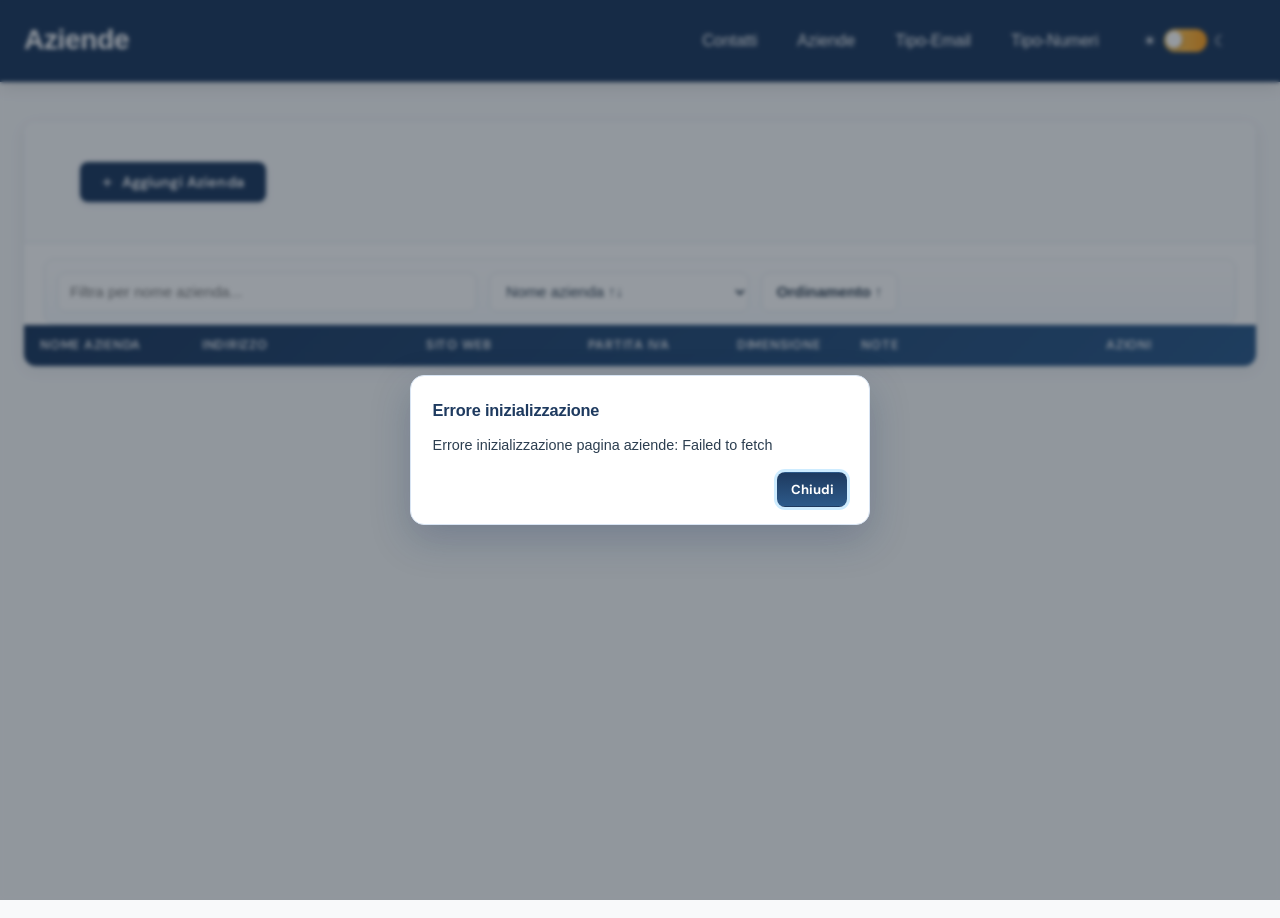
<file: Frontend/index.html>
<!DOCTYPE html>
<html lang="it">

<head>
       <meta charset="UTF-8">
       <meta name="viewport" content="width=device-width, initial-scale=1.0">
       <link rel="stylesheet" href="style/shared.css">
       <link rel="stylesheet" href="style/azienda.css">
       <title>Aziende</title>
</head>

<body>

       <!-- ========== HEADER ========== -->
       <header class="header">
              <div class="header-title">
                     <h1>Aziende</h1>
              </div>
              <button class="menu-toggle" aria-label="Apri menu" aria-expanded="false">☰</button>
              <nav class="menu" role="navigation" aria-label="Menu principale">
                     <a class="menu-link" href="contatti.html">Contatti</a>
                     <a class="menu-link" href="index.html">Aziende</a>
                     <a class="menu-link" href="email.html">Tipo-Email</a>
                     <a class="menu-link" href="numeri.html">Tipo-Numeri</a>
                     <label class="theme-switch" for="theme-toggle" aria-label="Attiva tema scuro">
                            <span class="theme-icon sun" aria-hidden="true">☀</span>
                            <input type="checkbox" id="theme-toggle" class="theme-switch-input"
                                   aria-label="Switch tema chiaro e scuro">
                            <span class="theme-slider" aria-hidden="true"></span>
                            <span class="theme-icon moon" aria-hidden="true">☾</span>
                     </label>
              </nav>
       </header>
       <div class="menu-overlay" aria-hidden="true"></div>

       <!-- ========== CONTENUTO PAGINA ========== -->
       <main class="page-container">
              <section class="content-section">

                     <!-- Toolbar -->
                     <div class="toolbar">
                            <button id="add-company-btn" class="add-company-btn" aria-haspopup="dialog">
                                   Aggiungi Azienda
                            </button>
                     </div>

                     <!--  PANNELLO: AGGIUNGI AZIENDA  -->
                     <div id="add-company-panel" class="add-company-panel" role="dialog" aria-modal="true"
                            aria-labelledby="add-panel-title" style="display:none;">

                            <h2 id="add-panel-title">Aggiungi Nuova Azienda</h2>

                            <form id="add-company-form" novalidate>

                                   <label for="company-name">Nome Azienda</label>
                                   <input type="text" id="company-name" placeholder="Es. Acme S.r.l."
                                          autocomplete="organization" required>

                                   <!-- Indirizzo strutturato — ID allineati con azienda.ts -->
                                   <div id="edit-company-address-form">
                                          <label for="company-address-country">Nazione</label>
                                          <select id="company-address-country" required>
                                                 <option value="">Seleziona nazione</option>
                                          </select>

                                          <label for="company-address-region">Regione</label>
                                          <input type="text" id="company-address-region" placeholder="Inserisci regione"
                                                 required>

                                          <label for="company-address-province">Provincia</label>
                                          <input type="text" id="company-address-province"
                                                 placeholder="Inserisci provincia" required>

                                          <label for="company-address-city">Città</label>
                                          <input type="text" id="company-address-city" placeholder="Inserisci città"
                                                 required>

                                          <label for="company-address-zip">CAP</label>
                                          <input type="text" id="company-address-zip" placeholder="20100"
                                                 inputmode="numeric" pattern="[0-9]{5}" maxlength="5" required>

                                          <label for="company-address-street">Via / Piazza</label>
                                          <input type="text" id="company-address-street" placeholder="Via Roma"
                                                 required>

                                          <label for="company-address-streetNumber">Numero civico</label>
                                          <input type="text" id="company-address-streetNumber" placeholder="1">
                                   </div>

                                   <label for="company-partitaIVA">Partita IVA</label>
                                   <input type="text" id="company-partitaIVA" placeholder="IT12345678901" maxlength="13"
                                          required>

                                   <label for="company-size">Dimensione</label>
                                   <input type="text" id="company-size" placeholder="Es. 50 dipendenti">

                                   <label for="company-website">Sito Web</label>
                                   <input type="url" id="company-website" placeholder="https://www.esempio.it">

                                   <label for="company-notes">Note</label>
                                   <textarea id="company-notes"
                                          placeholder="Informazioni aggiuntive sull'azienda..."></textarea>

                                   <p id="add-company-error" class="form-error" role="alert" aria-live="polite"></p>

                                   <div class="form-buttons">
                                          <button type="submit">Salva</button>
                                          <button type="button" id="cancel-add-company">Annulla</button>
                                   </div>

                            </form>
                     </div>

                     <!--  PANNELLO: MODIFICA AZIENDA  -->
                     <div id="edit-company-panel" class="add-company-panel" role="dialog" aria-modal="true"
                            aria-labelledby="edit-panel-title" style="display:none;">

                            <h2 id="edit-panel-title">Modifica Azienda</h2>

                            <form id="edit-company-form" novalidate>

                                   <label for="edit-company-name">Nome Azienda</label>
                                   <input type="text" id="edit-company-name" placeholder="Es. Acme S.r.l."
                                          autocomplete="organization" required>

                                   <div id="edit-company-address-form">
                                          <label for="edit-company-address-country">Nazione</label>
                                          <select id="edit-company-address-country" required>
                                                 <option value="">Seleziona nazione</option>
                                          </select>

                                          <label for="edit-company-address-region">Regione</label>
                                          <input type="text" id="edit-company-address-region"
                                                 placeholder="Inserisci regione" required>

                                          <label for="edit-company-address-province">Provincia</label>
                                          <input type="text" id="edit-company-address-province"
                                                 placeholder="Inserisci provincia" required>

                                          <label for="edit-company-address-city">Città</label>
                                          <input type="text" id="edit-company-address-city"
                                                 placeholder="Inserisci città" required>

                                          <label for="edit-company-address-zip">CAP</label>
                                          <input type="text" id="edit-company-address-zip" placeholder="20100"
                                                 inputmode="numeric" pattern="[0-9]{5}" maxlength="5" required>

                                          <label for="edit-company-address-street">Via / Piazza</label>
                                          <input type="text" id="edit-company-address-street" placeholder="Via Roma"
                                                 required>

                                          <label for="edit-company-address-streetNumber">Numero civico</label>
                                          <input type="text" id="edit-company-address-streetNumber" placeholder="1">
                                   </div>

                                   <label for="edit-company-partitaIVA">Partita IVA</label>
                                   <input type="text" id="edit-company-partitaIVA" placeholder="IT12345678901"
                                          maxlength="13" required>

                                   <label for="edit-company-size">Dimensione</label>
                                   <input type="text" id="edit-company-size" placeholder="Es. 50 dipendenti">

                                   <label for="edit-company-website">Sito Web</label>
                                   <input type="url" id="edit-company-website" placeholder="https://www.esempio.it">

                                   <label for="edit-company-notes">Note</label>
                                   <textarea id="edit-company-notes"
                                          placeholder="Informazioni aggiuntive sull'azienda..."></textarea>

                                   <div class="company-contacts-section" aria-label="Contatti associati all'azienda">
                                          <div class="company-contacts-header">
                                                 <h3>Contatti associati</h3>
                                                 <button type="button" id="edit-company-contact-row"
                                                        class="contact-add-btn">Aggiungi contatto</button>
                                          </div>
                                          <div id="edit-company-contacts-list" class="company-contacts-list"></div>
                                   </div>

                                   <p id="edit-company-error" class="form-error" role="alert" aria-live="polite"></p>

                                   <div class="form-buttons">
                                          <button type="submit">Salva Modifiche</button>
                                          <button type="button" id="cancel-edit-company">Annulla</button>
                                   </div>

                            </form>
                     </div>

                     <!--  PANNELLO: DETTAGLIO AZIENDA  -->
                     <div id="company-detail-panel" class="info-company-panel" role="dialog" aria-modal="true"
                            aria-labelledby="detail-panel-title" style="display:none;">

                            <h2 id="detail-panel-title">Dettagli Azienda</h2>

                            <div id="company-detail-content">
                                   <div id="company-detail-name"></div>
                                   <div id="company-detail-address"></div>
                                   <div id="company-detail-partitaIVA"></div>
                                   <div id="company-detail-size"></div>
                                   <div id="company-detail-website"></div>
                                   <div id="company-detail-contacts"></div>
                                   <div id="company-detail-notes"></div>

                            </div>

                            <button type="button" id="close-detail-panel">Chiudi</button>
                     </div>

                     <!-- ===== TABELLA AZIENDE ===== -->
                     <div class="table-wrapper">
                            <table class="table-company" aria-label="Elenco aziende">
                                   <thead>
                                          <tr>
                                                 <th scope="col">Nome Azienda</th>
                                                 <th scope="col">Indirizzo</th>
                                                 <th scope="col">Sito Web</th>
                                                 <th scope="col">Partita IVA</th>
                                                 <th scope="col">Dimensione</th>
                                                 <th scope="col">Note</th>
                                                 <th scope="col">Azioni</th>
                                          </tr>
                                   </thead>
                                   <tbody id="table-company-body">
                                   </tbody>
                            </table>
                     </div>

              </section>
       </main>

       <div id="company-popup-overlay" class="company-popup-overlay" hidden>
              <div class="company-popup" role="dialog" aria-modal="true" aria-labelledby="company-popup-title"
                     aria-describedby="company-popup-message">
                     <h3 id="company-popup-title">Conferma azione</h3>
                     <p id="company-popup-message"></p>
                     <div class="company-popup-actions">
                            <button type="button" id="company-popup-cancel"
                                   class="company-popup-btn company-popup-btn-secondary">Annulla</button>
                            <button type="button" id="company-popup-confirm"
                                   class="company-popup-btn company-popup-btn-primary">Conferma</button>
                     </div>
              </div>
       </div>

       <script type="module" src="src/azienda.js"></script>
</body>

</html>
</file>
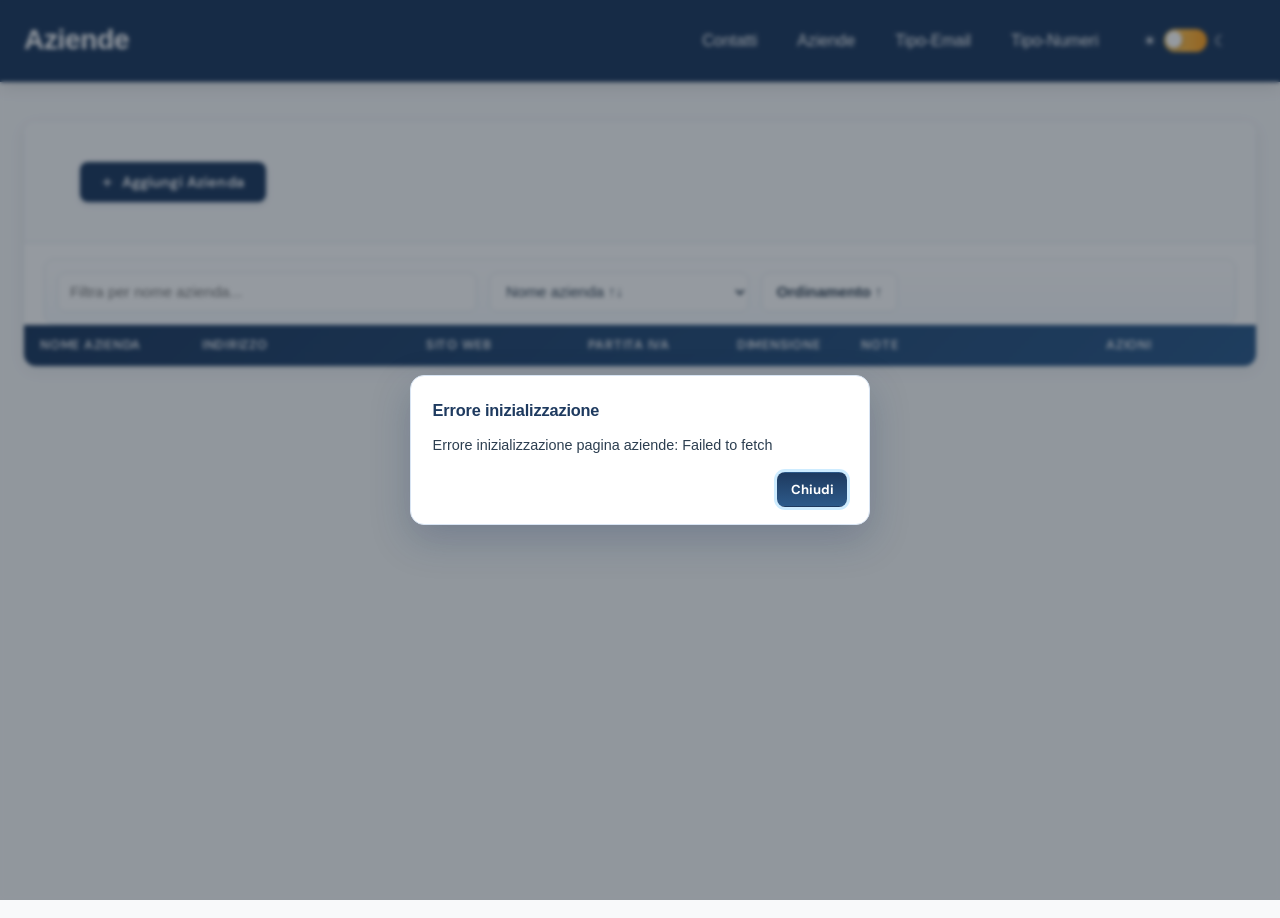
<file: Frontend/azienda.html>
<!DOCTYPE html>
<html lang="it">

<head>
       <meta charset="UTF-8">
       <meta name="viewport" content="width=device-width, initial-scale=1.0">
       <link rel="stylesheet" href="style/shared.css">
       <link rel="stylesheet" href="style/azienda.css">
       <title>Aziende</title>
</head>

<body>

       <!-- ========== HEADER ========== -->
       <header class="header">
              <div class="header-title">
                     <h1>Aziende</h1>
              </div>
              <button class="menu-toggle" aria-label="Apri menu" aria-expanded="false">☰</button>
              <nav class="menu" role="navigation" aria-label="Menu principale">
                     <a class="menu-link" href="contatti.html">Contatti</a>
                     <a class="menu-link" href="azienda.html">Aziende</a>
                     <a class="menu-link" href="email.html">Tipo-Email</a>
                     <a class="menu-link" href="numeri.html">Tipo-Numeri</a>
                     <label class="theme-switch" for="theme-toggle" aria-label="Attiva tema scuro">
                            <span class="theme-icon sun" aria-hidden="true">☀</span>
                            <input type="checkbox" id="theme-toggle" class="theme-switch-input"
                                   aria-label="Switch tema chiaro e scuro">
                            <span class="theme-slider" aria-hidden="true"></span>
                            <span class="theme-icon moon" aria-hidden="true">☾</span>
                     </label>
              </nav>
       </header>
       <div class="menu-overlay" aria-hidden="true"></div>

       <!-- ========== CONTENUTO PAGINA ========== -->
       <main class="page-container">
              <section class="content-section">

                     <!-- Toolbar -->
                     <div class="toolbar">
                            <button id="add-company-btn" class="add-company-btn" aria-haspopup="dialog">
                                   Aggiungi Azienda
                            </button>
                     </div>

                     <!--  PANNELLO: AGGIUNGI AZIENDA  -->
                     <div id="add-company-panel" class="add-company-panel" role="dialog" aria-modal="true"
                            aria-labelledby="add-panel-title" style="display:none;">

                            <h2 id="add-panel-title">Aggiungi Nuova Azienda</h2>

                            <form id="add-company-form" novalidate>

                                   <label for="company-name">Nome Azienda</label>
                                   <input type="text" id="company-name" placeholder="Es. Acme S.r.l."
                                          autocomplete="organization" required>

                                   <!-- Indirizzo strutturato — ID allineati con azienda.ts -->
                                   <div id="edit-company-address-form">
                                          <label for="company-address-country">Nazione</label>
                                          <select id="company-address-country" required>
                                                 <option value="">Seleziona nazione</option>
                                          </select>

                                          <label for="company-address-region">Regione</label>
                                          <input type="text" id="company-address-region" placeholder="Inserisci regione"
                                                 required>

                                          <label for="company-address-province">Provincia</label>
                                          <input type="text" id="company-address-province"
                                                 placeholder="Inserisci provincia" required>

                                          <label for="company-address-city">Città</label>
                                          <input type="text" id="company-address-city" placeholder="Inserisci città"
                                                 required>

                                          <label for="company-address-zip">CAP</label>
                                          <input type="text" id="company-address-zip" placeholder="20100"
                                                 inputmode="numeric" pattern="[0-9]{5}" maxlength="5" required>

                                          <label for="company-address-street">Via / Piazza</label>
                                          <input type="text" id="company-address-street" placeholder="Via Roma"
                                                 required>

                                          <label for="company-address-streetNumber">Numero civico</label>
                                          <input type="text" id="company-address-streetNumber" placeholder="1">
                                   </div>

                                   <label for="company-partitaIVA">Partita IVA</label>
                                   <input type="text" id="company-partitaIVA" placeholder="IT12345678901" maxlength="13"
                                          required>

                                   <label for="company-size">Dimensione</label>
                                   <input type="text" id="company-size" placeholder="Es. 50 dipendenti">

                                   <label for="company-website">Sito Web</label>
                                   <input type="url" id="company-website" placeholder="https://www.esempio.it">

                                   <label for="company-notes">Note</label>
                                   <textarea id="company-notes"
                                          placeholder="Informazioni aggiuntive sull'azienda..."></textarea>

                                   <p id="add-company-error" class="form-error" role="alert" aria-live="polite"></p>

                                   <div class="form-buttons">
                                          <button type="submit">Salva</button>
                                          <button type="button" id="cancel-add-company">Annulla</button>
                                   </div>

                            </form>
                     </div>

                     <!--  PANNELLO: MODIFICA AZIENDA  -->
                     <div id="edit-company-panel" class="add-company-panel" role="dialog" aria-modal="true"
                            aria-labelledby="edit-panel-title" style="display:none;">

                            <h2 id="edit-panel-title">Modifica Azienda</h2>

                            <form id="edit-company-form" novalidate>

                                   <label for="edit-company-name">Nome Azienda</label>
                                   <input type="text" id="edit-company-name" placeholder="Es. Acme S.r.l."
                                          autocomplete="organization" required>

                                   <div id="edit-company-address-form">
                                          <label for="edit-company-address-country">Nazione</label>
                                          <select id="edit-company-address-country" required>
                                                 <option value="">Seleziona nazione</option>
                                          </select>

                                          <label for="edit-company-address-region">Regione</label>
                                          <input type="text" id="edit-company-address-region"
                                                 placeholder="Inserisci regione" required>

                                          <label for="edit-company-address-province">Provincia</label>
                                          <input type="text" id="edit-company-address-province"
                                                 placeholder="Inserisci provincia" required>

                                          <label for="edit-company-address-city">Città</label>
                                          <input type="text" id="edit-company-address-city"
                                                 placeholder="Inserisci città" required>

                                          <label for="edit-company-address-zip">CAP</label>
                                          <input type="text" id="edit-company-address-zip" placeholder="20100"
                                                 inputmode="numeric" pattern="[0-9]{5}" maxlength="5" required>

                                          <label for="edit-company-address-street">Via / Piazza</label>
                                          <input type="text" id="edit-company-address-street" placeholder="Via Roma"
                                                 required>

                                          <label for="edit-company-address-streetNumber">Numero civico</label>
                                          <input type="text" id="edit-company-address-streetNumber" placeholder="1">
                                   </div>

                                   <label for="edit-company-partitaIVA">Partita IVA</label>
                                   <input type="text" id="edit-company-partitaIVA" placeholder="IT12345678901"
                                          maxlength="13" required>

                                   <label for="edit-company-size">Dimensione</label>
                                   <input type="text" id="edit-company-size" placeholder="Es. 50 dipendenti">

                                   <label for="edit-company-website">Sito Web</label>
                                   <input type="url" id="edit-company-website" placeholder="https://www.esempio.it">

                                   <label for="edit-company-notes">Note</label>
                                   <textarea id="edit-company-notes"
                                          placeholder="Informazioni aggiuntive sull'azienda..."></textarea>

                                   <div class="company-contacts-section" aria-label="Contatti associati all'azienda">
                                          <div class="company-contacts-header">
                                                 <h3>Contatti associati</h3>
                                                 <button type="button" id="edit-company-contact-row"
                                                        class="contact-add-btn">Aggiungi contatto</button>
                                          </div>
                                          <div id="edit-company-contacts-list" class="company-contacts-list"></div>
                                   </div>

                                   <p id="edit-company-error" class="form-error" role="alert" aria-live="polite"></p>

                                   <div class="form-buttons">
                                          <button type="submit">Salva Modifiche</button>
                                          <button type="button" id="cancel-edit-company">Annulla</button>
                                   </div>

                            </form>
                     </div>

                     <!--  PANNELLO: DETTAGLIO AZIENDA  -->
                     <div id="company-detail-panel" class="info-company-panel" role="dialog" aria-modal="true"
                            aria-labelledby="detail-panel-title" style="display:none;">

                            <h2 id="detail-panel-title">Dettagli Azienda</h2>

                            <div id="company-detail-content">
                                   <div id="company-detail-name"></div>
                                   <div id="company-detail-address"></div>
                                   <div id="company-detail-partitaIVA"></div>
                                   <div id="company-detail-size"></div>
                                   <div id="company-detail-website"></div>
                                   <div id="company-detail-contacts"></div>
                                   <div id="company-detail-notes"></div>

                            </div>

                            <button type="button" id="close-detail-panel">Chiudi</button>
                     </div>

                     <!-- ===== TABELLA AZIENDE ===== -->
                     <div class="table-wrapper">
                            <table class="table-company" aria-label="Elenco aziende">
                                   <thead>
                                          <tr>
                                                 <th scope="col">Nome Azienda</th>
                                                 <th scope="col">Indirizzo</th>
                                                 <th scope="col">Sito Web</th>
                                                 <th scope="col">Partita IVA</th>
                                                 <th scope="col">Dimensione</th>
                                                 <th scope="col">Note</th>
                                                 <th scope="col">Azioni</th>
                                          </tr>
                                   </thead>
                                   <tbody id="table-company-body">
                                   </tbody>
                            </table>
                     </div>

              </section>
       </main>

       <div id="company-popup-overlay" class="company-popup-overlay" hidden>
              <div class="company-popup" role="dialog" aria-modal="true" aria-labelledby="company-popup-title"
                     aria-describedby="company-popup-message">
                     <h3 id="company-popup-title">Conferma azione</h3>
                     <p id="company-popup-message"></p>
                     <div class="company-popup-actions">
                            <button type="button" id="company-popup-cancel"
                                   class="company-popup-btn company-popup-btn-secondary">Annulla</button>
                            <button type="button" id="company-popup-confirm"
                                   class="company-popup-btn company-popup-btn-primary">Conferma</button>
                     </div>
              </div>
       </div>

       <script type="module" src="src/azienda.js"></script>
</body>

</html>
</file>
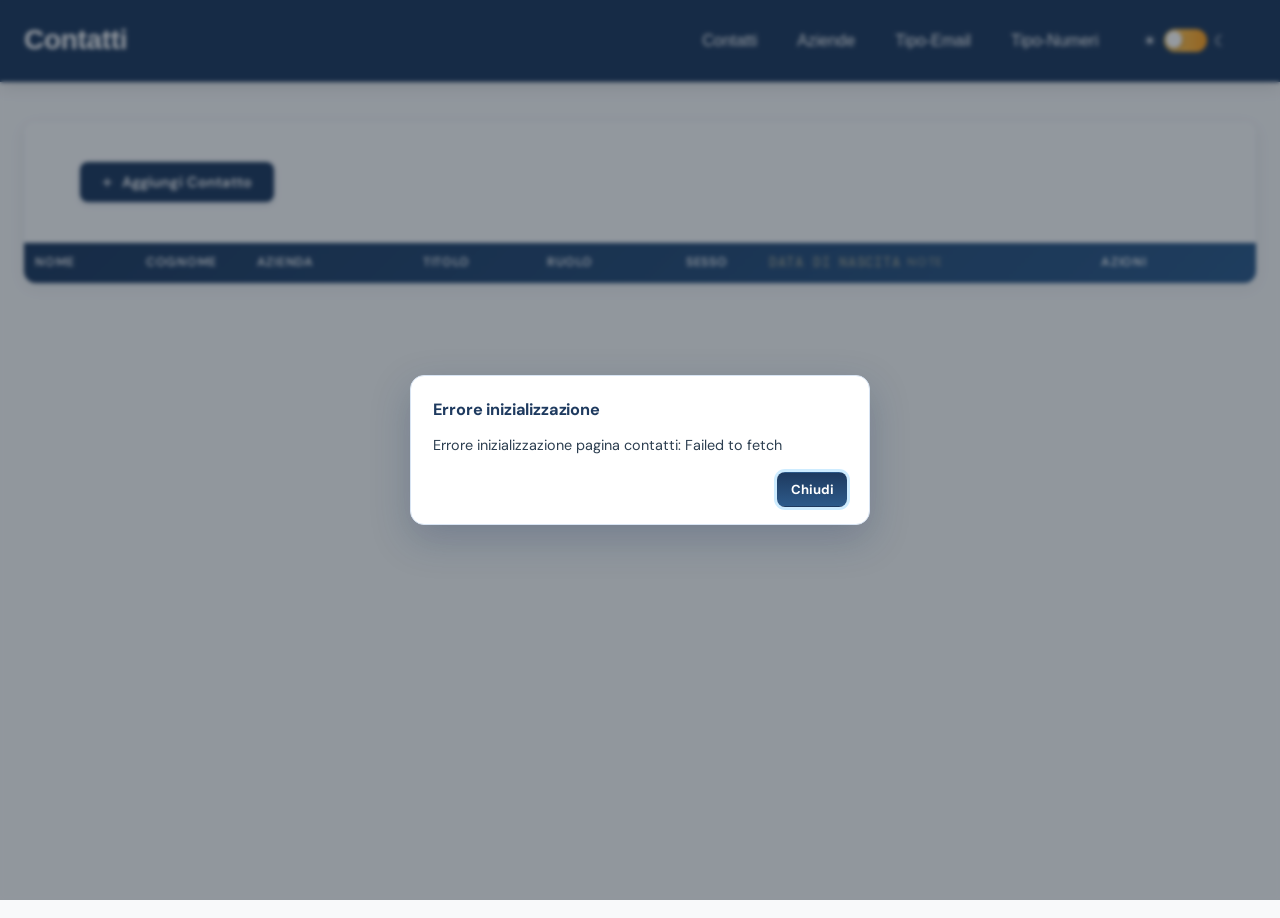
<file: Frontend/contatti.html>
<!DOCTYPE html>
<html lang="it">

<head>
    <meta charset="UTF-8">
    <meta name="viewport" content="width=device-width, initial-scale=1.0">
    <link rel="stylesheet" href="style/shared.css">
    <link rel="stylesheet" href="style/azienda.css">
    <link rel="stylesheet" href="style/contatti.css">
    <title>Contatti</title>
</head>

<body>
    <div class="header">
        <div class="header-title">
            <h1>Contatti</h1>
        </div>
        <button class="menu-toggle" aria-label="Toggle menu">☰</button>
        <div class="menu">
            <a class="menu-link" href="contatti.html">Contatti</a>
            <a class="menu-link" href="index.html">Aziende</a>
            <a class="menu-link" href="email.html">Tipo-Email</a>
            <a class="menu-link" href="numeri.html">Tipo-Numeri</a>
            <label class="theme-switch" for="theme-toggle" aria-label="Attiva tema scuro">
                <span class="theme-icon sun" aria-hidden="true">☀</span>
                <input type="checkbox" id="theme-toggle" class="theme-switch-input"
                    aria-label="Switch tema chiaro e scuro">
                <span class="theme-slider" aria-hidden="true"></span>
                <span class="theme-icon moon" aria-hidden="true">☾</span>
            </label>
        </div>
    </div>
    <div class="menu-overlay"></div>
    <main class="page-container">
        <section class="content-section">
            <div class="toolbar">
                <button id="add-contact-btn" class="add-company-btn" aria-haspopup="dialog">
                    Aggiungi Contatto
                </button>
            </div>

            <div id="add-contact-panel" class="add-company-panel" role="dialog" aria-modal="true"
                aria-labelledby="add-contact-title" style="display:none;">
                <h2 id="add-contact-title">Aggiungi Nuovo Contatto</h2>
                <form id="add-contact-form" novalidate>
                    <label for="contact-name">Nome</label>
                    <input type="text" id="contact-name" placeholder="Es. Mario" required>

                    <label for="contact-surname">Cognome</label>
                    <input type="text" id="contact-surname" placeholder="Es. Rossi" required>

                    <label for="contact-company">Azienda</label>
                    <select id="contact-company">
                        <option value="">Seleziona azienda</option>
                    </select>

                    <div class="contact-address-section" aria-label="Indirizzo contatto">
                        <div class="contact-address-section-header">
                            <h3>Indirizzo contatto</h3>
                        </div>

                        <label for="contact-address-country">Nazione</label>
                        <select id="contact-address-country">
                            <option value="">Seleziona nazione</option>
                        </select>

                        <label for="contact-address-region">Regione</label>
                        <input type="text" id="contact-address-region" maxlength="120" placeholder="Es. Lombardia">

                        <label for="contact-address-province">Provincia</label>
                        <input type="text" id="contact-address-province" maxlength="120" placeholder="Es. MI">

                        <label for="contact-address-city">Citta</label>
                        <input type="text" id="contact-address-city" maxlength="120" placeholder="Es. Milano">

                        <label for="contact-address-zip">CAP</label>
                        <input type="text" id="contact-address-zip" maxlength="10" placeholder="Es. 20100">

                        <label for="contact-address-street">Via / Piazza</label>
                        <input type="text" id="contact-address-street" maxlength="120" placeholder="Es. Via Roma">

                        <label for="contact-address-street-number">Numero civico</label>
                        <input type="text" id="contact-address-street-number" maxlength="20" placeholder="Es. 10A">
                    </div>

                    <label for="contact-title">Titolo</label>
                    <input type="text" id="contact-title" placeholder="Es. Dott.">

                    <label for="contact-work-role">Ruolo</label>
                    <input type="text" id="contact-work-role" placeholder="Es. Sales Manager">

                    <label for="contact-gender">Genere</label>
                    <select id="contact-gender">
                        <option value="">Seleziona genere</option>
                        <option value="M">M</option>
                        <option value="F">F</option>
                    </select>

                    <label for="contact-birthday">Data di nascita</label>
                    <input type="date" id="contact-birthday" required>

                    <label for="contact-note">Note</label>
                    <textarea id="contact-note" rows="3" placeholder="Informazioni aggiuntive..."></textarea>

                    <p id="add-contact-error" class="form-error" role="alert" aria-live="polite"></p>

                    <div class="form-buttons">
                        <button type="submit">Salva</button>
                        <button type="button" id="cancel-add-contact">Annulla</button>
                    </div>
                </form>
            </div>

            <div id="edit-contact-panel" class="add-company-panel" role="dialog" aria-modal="true"
                aria-labelledby="edit-contact-title" style="display:none;">
                <h2 id="edit-contact-title">Modifica Contatto</h2>
                <form id="edit-contact-form" novalidate>
                    <input type="hidden" id="edit-contact-id">
                    <input type="hidden" id="edit-contact-date-added">

                    <label for="edit-contact-name">Nome</label>
                    <input type="text" id="edit-contact-name" required>

                    <label for="edit-contact-surname">Cognome</label>
                    <input type="text" id="edit-contact-surname" required>

                    <label for="edit-contact-company">Azienda</label>
                    <select id="edit-contact-company">
                        <option value="">Seleziona azienda</option>
                    </select>

                    <div class="contact-address-section" aria-label="Indirizzo contatto">
                        <div class="contact-address-section-header">
                            <h3>Indirizzo contatto</h3>
                        </div>

                        <label for="edit-contact-address-country">Nazione</label>
                        <select id="edit-contact-address-country">
                            <option value="">Seleziona nazione</option>
                        </select>

                        <label for="edit-contact-address-region">Regione</label>
                        <input type="text" id="edit-contact-address-region" maxlength="120" placeholder="Es. Lombardia">

                        <label for="edit-contact-address-province">Provincia</label>
                        <input type="text" id="edit-contact-address-province" maxlength="120" placeholder="Es. MI">

                        <label for="edit-contact-address-city">Citta</label>
                        <input type="text" id="edit-contact-address-city" maxlength="120" placeholder="Es. Milano">

                        <label for="edit-contact-address-zip">CAP</label>
                        <input type="text" id="edit-contact-address-zip" maxlength="10" placeholder="Es. 20100">

                        <label for="edit-contact-address-street">Via / Piazza</label>
                        <input type="text" id="edit-contact-address-street" maxlength="120" placeholder="Es. Via Roma">

                        <label for="edit-contact-address-street-number">Numero civico</label>
                        <input type="text" id="edit-contact-address-street-number" maxlength="20" placeholder="Es. 10A">
                    </div>

                    <label for="edit-contact-title-input">Titolo</label>
                    <input type="text" id="edit-contact-title-input">

                    <label for="edit-contact-work-role">Ruolo</label>
                    <input type="text" id="edit-contact-work-role">

                    <label for="edit-contact-type-denomination">Tipo contatto</label>
                    <select id="edit-contact-type-denomination">
                        <option value="">Seleziona tipo contatto</option>
                    </select>

                    <label for="edit-contact-category">Categoria</label>
                    <select id="edit-contact-category">
                        <option value="">Seleziona categoria</option>
                    </select>

                    <label for="edit-contact-gender">Genere</label>
                    <select id="edit-contact-gender">
                        <option value="">Seleziona genere</option>
                        <option value="M">M</option>
                        <option value="F">F</option>
                    </select>

                    <label for="edit-contact-birthday">Data di nascita</label>
                    <input type="date" id="edit-contact-birthday" required>

                    <label class="contact-channels-start">Email</label>
                    <div class="contact-subitems-block contact-channels-start-block">
                        <div id="edit-contact-emails-list" class="contact-subitems-list"></div>
                        <button type="button" id="edit-contact-email-add-btn" class="secondary-inline-btn">Aggiungi
                            email</button>
                    </div>

                    <label>Telefoni</label>
                    <div class="contact-subitems-block">
                        <div id="edit-contact-phones-list" class="contact-subitems-list"></div>
                        <button type="button" id="edit-contact-phone-add-btn" class="secondary-inline-btn">Aggiungi
                            numero</button>
                    </div>

                    <label for="edit-contact-note">Note</label>
                    <textarea id="edit-contact-note" rows="3"></textarea>

                    <p id="edit-contact-error" class="form-error" role="alert" aria-live="polite"></p>

                    <div class="form-buttons">
                        <button type="submit">Salva Modifiche</button>
                        <button type="button" id="cancel-edit-contact">Annulla</button>
                    </div>
                </form>
            </div>

            <div class="table-wrapper">
                <table class="table-contact" aria-label="Elenco contatti">
                    <thead>
                        <tr>
                            <th scope="col">Nome </th>
                            <th scope="col">Cognome</th>
                            <th scope="col">Azienda</th>
                            <th scope="col">Titolo</th>
                            <th scope="col">Ruolo</th>
                            <th scope="col">Sesso</th>
                            <th scope="col">Data di nascita</th>
                            <th scope="col">Note</th>
                            <th scope="col">Azioni</th>
                        </tr>
                    </thead>
                    <tbody id="table-contact-body">
                    </tbody>
                </table>
            </div>

            <div id="company-popup-overlay" class="company-popup-overlay" hidden>
                <div class="company-popup" role="dialog" aria-modal="true" aria-labelledby="company-popup-title"
                    aria-describedby="company-popup-message">
                    <h3 id="company-popup-title">Conferma azione</h3>
                    <p id="company-popup-message"></p>
                    <div class="company-popup-actions">
                        <button type="button" id="company-popup-cancel"
                            class="company-popup-btn company-popup-btn-secondary">Annulla</button>
                        <button type="button" id="company-popup-confirm"
                            class="company-popup-btn company-popup-btn-primary">Conferma</button>
                    </div>
                </div>
            </div>
        </section>
    </main>

    <script type="module" src="src/contacts.js"></script>
</body>

</html>
</file>
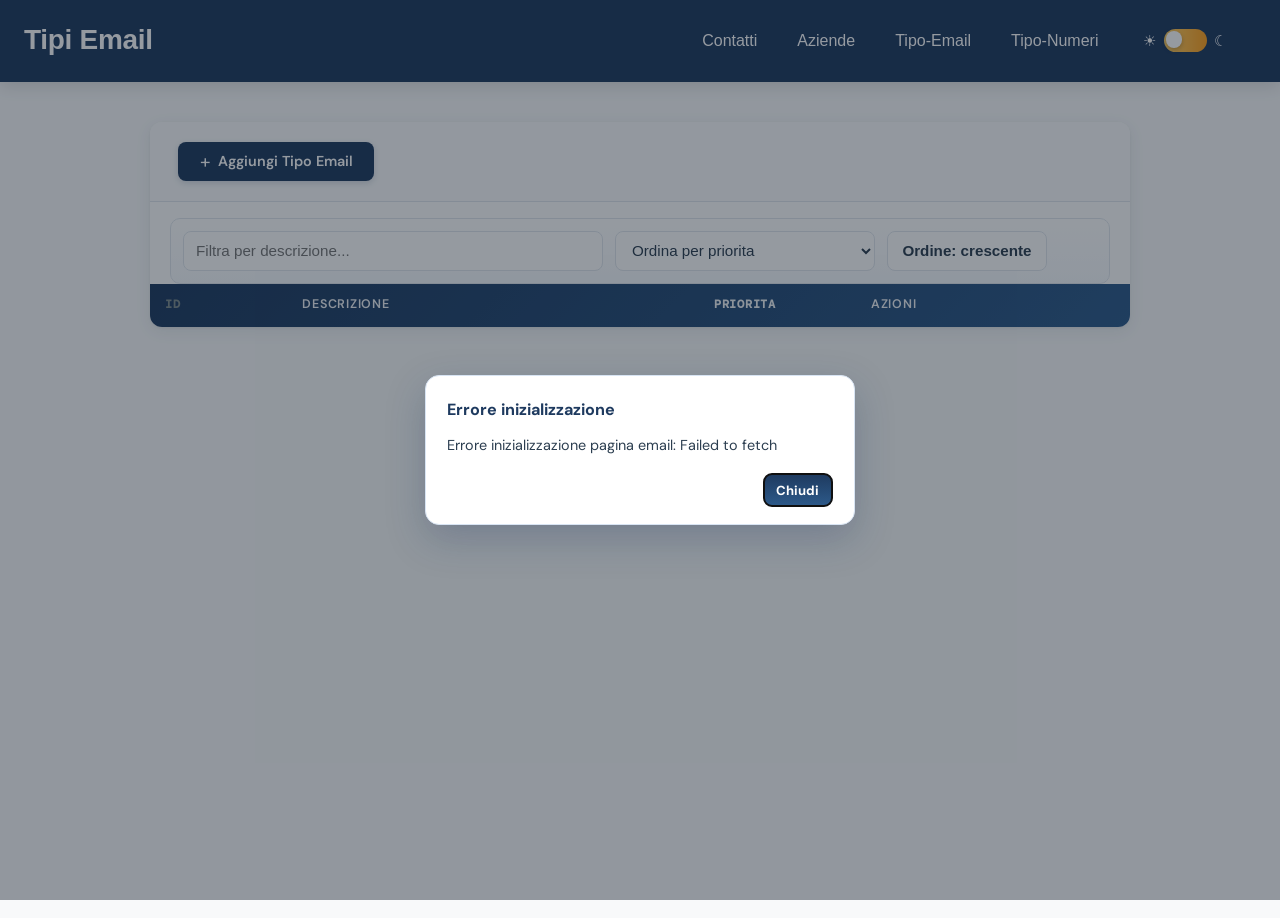
<file: Frontend/email.html>
<!DOCTYPE html>
<html lang="it">

<head>
    <meta charset="UTF-8">
    <meta name="viewport" content="width=device-width, initial-scale=1.0">
    <link rel="stylesheet" href="style/shared.css">
    <link rel="stylesheet" href="style/email.css">
    <title>Email</title>
</head>

<body>
    <div class="header">
        <div class="header-title">
            <h1>Tipi Email</h1>
        </div>
        <button class="menu-toggle" aria-label="Toggle menu">☰</button>
        <div class="menu">
            <a class="menu-link" href="contatti.html">Contatti</a>
            <a class="menu-link" href="index.html">Aziende</a>
            <a class="menu-link" href="email.html">Tipo-Email</a>
            <a class="menu-link" href="numeri.html">Tipo-Numeri</a>
            <label class="theme-switch" for="theme-toggle" aria-label="Attiva tema scuro">
                <span class="theme-icon sun" aria-hidden="true">☀</span>
                <input type="checkbox" id="theme-toggle" class="theme-switch-input"
                    aria-label="Switch tema chiaro e scuro">
                <span class="theme-slider" aria-hidden="true"></span>
                <span class="theme-icon moon" aria-hidden="true">☾</span>
            </label>
        </div>
    </div>
    <div class="menu-overlay"></div>
    <div class="page-container">
        <div class="content-section">
            <div class="toolbar">
                <button id="add-email-type-btn" class="add-email-type-btn" aria-haspopup="dialog">
                    Aggiungi Tipo Email
                </button>
            </div>

            <div id="add-email-type-panel" class="add-email-panel" role="dialog" aria-modal="true"
                aria-labelledby="add-email-title" style="display:none;">
                <h2 id="add-email-title">Aggiungi Tipo Email</h2>
                <form id="add-email-type-form" novalidate>
                    <label for="email-type-description">Descrizione</label>
                    <input type="text" id="email-type-description" placeholder="Es. Lavoro" required>

                    <label for="email-type-priority">Priorita</label>
                    <input type="number" id="email-type-priority" min="0" step="1" placeholder="Es. 1" required>

                    <p id="add-email-type-error" class="form-error" role="alert" aria-live="polite"></p>

                    <div class="form-buttons">
                        <button type="submit">Salva</button>
                        <button type="button" id="cancel-add-email-type">Annulla</button>
                    </div>
                </form>
            </div>

            <div id="edit-email-type-panel" class="add-email-panel" role="dialog" aria-modal="true"
                aria-labelledby="edit-email-title" style="display:none;">
                <h2 id="edit-email-title">Modifica Tipo Email</h2>
                <form id="edit-email-type-form" novalidate>
                    <input type="hidden" id="edit-email-type-id">

                    <label for="edit-email-type-description">Descrizione</label>
                    <input type="text" id="edit-email-type-description" required>

                    <label for="edit-email-type-priority">Priorita</label>
                    <input type="number" id="edit-email-type-priority" min="0" step="1" required>

                    <p id="edit-email-type-error" class="form-error" role="alert" aria-live="polite"></p>

                    <div class="form-buttons">
                        <button type="submit">Salva Modifiche</button>
                        <button type="button" id="cancel-edit-email-type">Annulla</button>
                    </div>
                </form>
            </div>

            <div class="table-wrapper">
                <table class="email-type-table" aria-label="Elenco tipi email">
                    <thead>
                        <tr>
                            <th>Id</th>
                            <th>Descrizione</th>
                            <th>Priorita</th>
                            <th>Azioni</th>
                        </tr>
                    </thead>
                    <tbody id="email-type-table-body">
                    </tbody>
                </table>
            </div>

            <div id="email-popup-overlay" class="email-popup-overlay" hidden>
                <div class="email-popup" role="dialog" aria-modal="true" aria-labelledby="email-popup-title"
                    aria-describedby="email-popup-message">
                    <h3 id="email-popup-title">Conferma azione</h3>
                    <p id="email-popup-message"></p>
                    <div class="email-popup-actions">
                        <button type="button" id="email-popup-cancel"
                            class="email-popup-btn email-popup-btn-secondary">Annulla</button>
                        <button type="button" id="email-popup-confirm"
                            class="email-popup-btn email-popup-btn-primary">Conferma</button>
                    </div>
                </div>
            </div>
        </div>
    </div>

    <script type="module" src="src/email.js"></script>
</body>

</html>
</file>
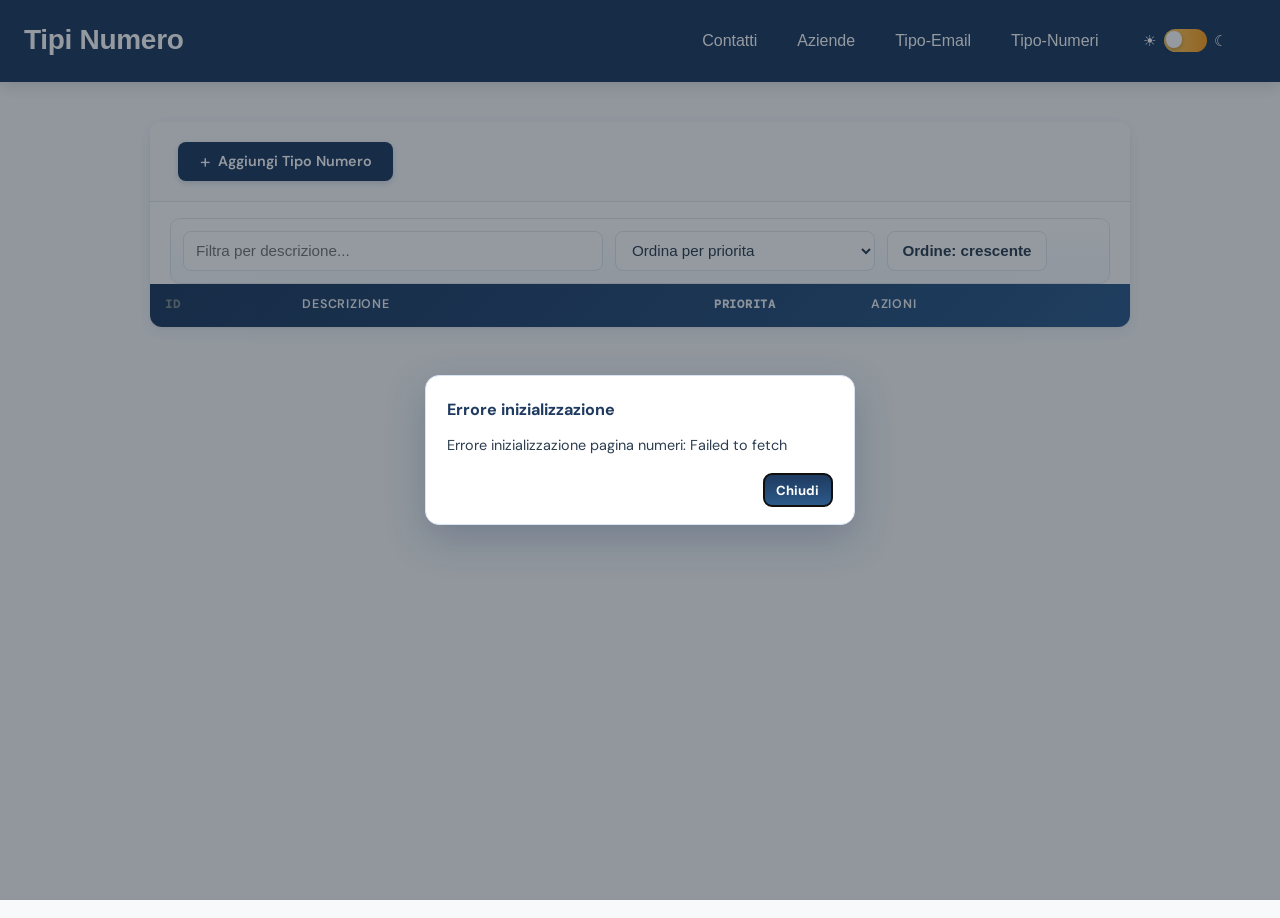
<file: Frontend/numeri.html>
<!DOCTYPE html>
<html lang="it">

<head>
    <meta charset="UTF-8">
    <meta name="viewport" content="width=device-width, initial-scale=1.0">
    <link rel="stylesheet" href="style/shared.css">
    <link rel="stylesheet" href="style/numeri.css">
    <title>Numeri</title>
</head>

<body>
    <div class="header">
        <div class="header-title">
            <h1>Tipi Numero</h1>
        </div>
        <button class="menu-toggle" aria-label="Toggle menu">☰</button>
        <div class="menu">
            <a class="menu-link" href="contatti.html">Contatti</a>
            <a class="menu-link" href="index.html">Aziende</a>
            <a class="menu-link" href="email.html">Tipo-Email</a>
            <a class="menu-link" href="numeri.html">Tipo-Numeri</a>
            <label class="theme-switch" for="theme-toggle" aria-label="Attiva tema scuro">
                <span class="theme-icon sun" aria-hidden="true">☀</span>
                <input type="checkbox" id="theme-toggle" class="theme-switch-input"
                    aria-label="Switch tema chiaro e scuro">
                <span class="theme-slider" aria-hidden="true"></span>
                <span class="theme-icon moon" aria-hidden="true">☾</span>
            </label>
        </div>
    </div>
    <div class="menu-overlay"></div>
    <div class="page-container">
        <div class="content-section">
            <div class="toolbar">
                <button id="add-phone-type-btn" class="add-phone-type-btn" aria-haspopup="dialog">
                    Aggiungi Tipo Numero
                </button>
            </div>

            <div id="add-phone-type-panel" class="add-phone-panel" role="dialog" aria-modal="true"
                aria-labelledby="add-phone-title" style="display:none;">
                <h2 id="add-phone-title">Aggiungi Tipo Numero</h2>
                <form id="add-phone-type-form" novalidate>
                    <label for="phone-type-description">Descrizione</label>
                    <input type="text" id="phone-type-description" placeholder="Es. Cellulare" required>

                    <label for="phone-type-priority">Priorita</label>
                    <input type="number" id="phone-type-priority" min="0" step="1" placeholder="Es. 1" required>

                    <p id="add-phone-type-error" class="form-error" role="alert" aria-live="polite"></p>

                    <div class="form-buttons">
                        <button type="submit">Salva</button>
                        <button type="button" id="cancel-add-phone-type">Annulla</button>
                    </div>
                </form>
            </div>

            <div id="edit-phone-type-panel" class="add-phone-panel" role="dialog" aria-modal="true"
                aria-labelledby="edit-phone-title" style="display:none;">
                <h2 id="edit-phone-title">Modifica Tipo Numero</h2>
                <form id="edit-phone-type-form" novalidate>
                    <input type="hidden" id="edit-phone-type-id">

                    <label for="edit-phone-type-description">Descrizione</label>
                    <input type="text" id="edit-phone-type-description" required>

                    <label for="edit-phone-type-priority">Priorita</label>
                    <input type="number" id="edit-phone-type-priority" min="0" step="1" required>

                    <p id="edit-phone-type-error" class="form-error" role="alert" aria-live="polite"></p>

                    <div class="form-buttons">
                        <button type="submit">Salva Modifiche</button>
                        <button type="button" id="cancel-edit-phone-type">Annulla</button>
                    </div>
                </form>
            </div>

            <div class="table-wrapper">
                <table class="phone-type-table" aria-label="Elenco tipi numero di telefono">
                    <thead>
                        <tr>
                            <th>Id</th>
                            <th>Descrizione</th>
                            <th>Priorita</th>
                            <th>Azioni</th>
                        </tr>
                    </thead>
                    <tbody id="phone-type-table-body">
                    </tbody>
                </table>
            </div>

            <div id="phone-popup-overlay" class="phone-popup-overlay" hidden>
                <div class="phone-popup" role="dialog" aria-modal="true" aria-labelledby="phone-popup-title"
                    aria-describedby="phone-popup-message">
                    <h3 id="phone-popup-title">Conferma azione</h3>
                    <p id="phone-popup-message"></p>
                    <div class="phone-popup-actions">
                        <button type="button" id="phone-popup-cancel"
                            class="phone-popup-btn phone-popup-btn-secondary">Annulla</button>
                        <button type="button" id="phone-popup-confirm"
                            class="phone-popup-btn phone-popup-btn-primary">Conferma</button>
                    </div>
                </div>
            </div>
        </div>
    </div>

    <script type="module" src="src/numeri.js"></script>
</body>

</html>
</file>
<file: Frontend/style/shared.css>
:root {
    --primary-dark: #1e3a5f;
    --primary-medium: #2d5a8a;
    --primary-light: #4a7ba7;
    --accent: #0da0fc;
    --accent-rgb: 13, 160, 252;
    --background: #f8f9fa;
    --surface: #ffffff;
    --text-dark: #2c3e50;
    --text-light: #7f8c8d;
    --border: #e0e6ed;
    --shadow: 0 2px 8px rgba(0, 0, 0, 0.08);
    --shadow-lg: 0 4px 16px rgba(0, 0, 0, 0.12);
}

:root[data-theme="dark"] {
    --primary-dark: #1a1d21;
    --primary-medium: #384552;
    --primary-light: #4f5864;
    --accent: #9db4ff;
    --accent-rgb: 157, 180, 255;
    --background: #171b20;
    --surface: #222831;
    --text-dark: #f2f5f9;
    --text-light: #d2d9e1;
    --border: #48525f;
    --shadow: 0 2px 8px rgba(0, 0, 0, 0.25);
    --shadow-lg: 0 4px 16px rgba(0, 0, 0, 0.35);
}

* {
    margin: 0;
    padding: 0;
    box-sizing: border-box;
}

html {
    font-size: 16px;
}

body {
    font-family: -apple-system, BlinkMacSystemFont, 'Segoe UI', 'Roboto', 'Oxygen', 'Ubuntu', 'Cantarell', sans-serif;
    background-color: var(--background);
    color: var(--text-dark);
    overflow-x: hidden;
    line-height: 1.6;
    transition: background-color 0.25s ease, color 0.25s ease;
}

:root {
    color-scheme: light;
}

:root[data-theme="dark"] {
    color-scheme: dark;
}

/* DARK THEME: neutral high-contrast surfaces and tables */
:root[data-theme="dark"] :is(.content-section, .table-wrapper) {
    background-color: var(--surface) !important;
}

:root[data-theme="dark"] :is(.mx-toolbar, .toolbar) {
    background: linear-gradient(180deg, #2a313a 0%, #242a32 100%) !important;
    border-bottom-color: var(--border) !important;
}

:root[data-theme="dark"] :is(.table-company, .table-contact, .email-type-table, .phone-type-table, .mx-data-table) thead {
    background: linear-gradient(135deg, #2f3742 0%, #3a4552 100%) !important;
}

:root[data-theme="dark"] :is(.table-company, .table-contact, .email-type-table, .phone-type-table, .mx-data-table) thead th {
    color: #f7f9fc !important;
}

:root[data-theme="dark"] :is(.table-company, .table-contact, .email-type-table, .phone-type-table, .mx-data-table) tbody tr {
    background-color: rgba(255, 255, 255, 0.015) !important;
}

:root[data-theme="dark"] :is(.table-company, .table-contact, .email-type-table, .phone-type-table, .mx-data-table) tbody tr:nth-child(even) {
    background-color: rgba(255, 255, 255, 0.04) !important;
}

:root[data-theme="dark"] :is(.table-company, .table-contact, .email-type-table, .phone-type-table, .mx-data-table) tbody tr:hover,
:root[data-theme="dark"] :is(.table-company, .table-contact, .email-type-table, .phone-type-table, .mx-data-table) tbody tr:nth-child(even):hover {
    background-color: rgba(var(--accent-rgb), 0.2) !important;
}

:root[data-theme="dark"] :is(.table-company, .table-contact, .email-type-table, .phone-type-table, .mx-data-table) tbody td {
    color: var(--text-dark) !important;
    border-bottom-color: var(--border) !important;
}

:root[data-theme="dark"] :is(.add-company-panel, .info-company-panel, .add-email-panel, .add-phone-panel, .mx-modal) {
    background-color: var(--surface) !important;
    border: 1px solid var(--border) !important;
    box-shadow: 0 16px 36px rgba(0, 0, 0, 0.42) !important;
    color: var(--text-dark) !important;
}

:root[data-theme="dark"] :is(.add-company-panel, .info-company-panel, .add-email-panel, .add-phone-panel) h2,
:root[data-theme="dark"] :is(#add-contact-form, #edit-contact-form) > label,
:root[data-theme="dark"] :is(.add-company-panel, .info-company-panel, .add-email-panel, .add-phone-panel) label {
    color: var(--text-light) !important;
}

:root[data-theme="dark"] :is(
    .add-company-panel input,
    .add-company-panel select,
    .add-company-panel textarea,
    .info-company-panel input,
    .info-company-panel select,
    .info-company-panel textarea,
    .add-email-panel input,
    .add-phone-panel input,
    #add-contact-form > input,
    #add-contact-form > select,
    #add-contact-form > textarea,
    #edit-contact-form > input,
    #edit-contact-form > select,
    #edit-contact-form > textarea,
    .mx-input
) {
    background-color: #2b323c !important;
    color: var(--text-dark) !important;
    border-color: var(--border) !important;
}

:root[data-theme="dark"] :is(
    .add-company-panel input:hover,
    .add-company-panel select:hover,
    .add-company-panel textarea:hover,
    .info-company-panel input:hover,
    .info-company-panel select:hover,
    .info-company-panel textarea:hover,
    .add-email-panel input:hover,
    .add-phone-panel input:hover,
    #add-contact-form > input:hover,
    #add-contact-form > select:hover,
    #add-contact-form > textarea:hover,
    #edit-contact-form > input:hover,
    #edit-contact-form > select:hover,
    #edit-contact-form > textarea:hover
) {
    background-color: #323b46 !important;
}

:root[data-theme="dark"] :is(
    .add-company-panel input:focus,
    .add-company-panel select:focus,
    .add-company-panel textarea:focus,
    .info-company-panel input:focus,
    .info-company-panel select:focus,
    .info-company-panel textarea:focus,
    .add-email-panel input:focus,
    .add-phone-panel input:focus,
    #add-contact-form > input:focus,
    #add-contact-form > select:focus,
    #add-contact-form > textarea:focus,
    #edit-contact-form > input:focus,
    #edit-contact-form > select:focus,
    #edit-contact-form > textarea:focus,
    .mx-input:focus
) {
    background-color: #38424f !important;
    border-color: var(--accent) !important;
    box-shadow: 0 0 0 3px rgba(var(--accent-rgb), 0.28) !important;
}

:root[data-theme="dark"] :is(
    .add-company-panel input::placeholder,
    .add-company-panel textarea::placeholder,
    .info-company-panel input::placeholder,
    .info-company-panel textarea::placeholder,
    #add-contact-form > input::placeholder,
    #add-contact-form > textarea::placeholder,
    #edit-contact-form > input::placeholder,
    #edit-contact-form > textarea::placeholder
) {
    color: #aeb8c3 !important;
}

:root[data-theme="dark"] :is(.company-popup, .email-popup, .phone-popup, .mx-popup) {
    background: var(--surface) !important;
    color: var(--text-dark) !important;
    border-color: var(--border) !important;
}

:root[data-theme="dark"] :is(.company-popup p, .email-popup p, .phone-popup p) {
    color: var(--text-dark) !important;
}

:root[data-theme="dark"] :is(.company-popup-btn-secondary, .email-popup-btn-secondary, .phone-popup-btn-secondary) {
    background: #2d353f !important;
    color: #dbe2ea !important;
    border-color: var(--border) !important;
}

:root[data-theme="dark"] :is(.form-buttons, .company-popup-actions, .email-popup-actions, .phone-popup-actions) {
    border-top-color: var(--border) !important;
}

:root[data-theme="dark"] :is(.company-website-link, .mx-link-chip) {
    background: linear-gradient(180deg, #323b46 0%, #2b3340 100%) !important;
    color: #e7edf5 !important;
    border-color: #54606e !important;
}

:root[data-theme="dark"] :is(.company-website-link, .mx-link-chip):hover {
    background: linear-gradient(180deg, #3a4451 0%, #323c49 100%) !important;
    box-shadow: 0 4px 12px rgba(0, 0, 0, 0.28) !important;
}

:root[data-theme="dark"] :is(.company-website-link, .mx-link-chip):focus-visible {
    border-color: var(--accent) !important;
    box-shadow: 0 0 0 3px rgba(var(--accent-rgb), 0.28) !important;
}

:root[data-theme="dark"] :is(.edit-action-btn, .mx-action-btn-edit) {
    background: linear-gradient(180deg, #2e4257 0%, #24384b 100%) !important;
    color: #eaf2fa !important;
    border-color: #4f647a !important;
}

:root[data-theme="dark"] :is(.delete-action-btn, .mx-action-btn-delete) {
    background: linear-gradient(180deg, #5a2f38 0%, #49262d 100%) !important;
    color: #ffe7eb !important;
    border-color: #7d4a54 !important;
}

:root[data-theme="dark"] :is(.edit-action-btn, .delete-action-btn, .mx-action-btn-edit, .mx-action-btn-delete):hover {
    filter: saturate(1.05) brightness(1.06) !important;
    box-shadow: 0 4px 10px rgba(0, 0, 0, 0.32) !important;
}

:root[data-theme="dark"] :is(.edit-action-btn, .delete-action-btn, .mx-action-btn-edit, .mx-action-btn-delete):focus-visible {
    outline: none !important;
    box-shadow: 0 0 0 3px rgba(var(--accent-rgb), 0.28) !important;
}

:root[data-theme="dark"] :is(#edit-company-address-form, .company-contacts-section, .company-contacts-list, .contact-editor-row, .address-details) {
    background-color: #2a313a !important;
    color: var(--text-dark) !important;
    border-color: var(--border) !important;
}

:root[data-theme="dark"] .list-controls {
    background: linear-gradient(180deg, #2a313a 0%, #242b34 100%);
}

:root[data-theme="dark"] .company-contacts-list .contact-editor-row:nth-child(odd) {
    background-color: #2b333d !important;
}

:root[data-theme="dark"] .company-contacts-list .contact-editor-row:nth-child(even) {
    background-color: #313a45 !important;
}

:root[data-theme="dark"] .company-contacts-list .contact-editor-row:hover {
    background-color: #384352 !important;
}

:root[data-theme="dark"] :is(#edit-company-address-form label, .contact-editor-row label, .company-contacts-header h3) {
    color: var(--text-light) !important;
}

:root[data-theme="dark"] :is(.contact-add-btn, .address-toggle) {
    background: linear-gradient(180deg, #323b46 0%, #2c3440 100%) !important;
    color: #e3e9f1 !important;
    border-color: var(--border) !important;
}

:root[data-theme="dark"] :is(.contact-add-btn:hover, .address-toggle:hover) {
    box-shadow: 0 3px 10px rgba(0, 0, 0, 0.28) !important;
}

:root[data-theme="dark"] :is(
    #edit-company-address-form input,
    #edit-company-address-form select,
    #edit-company-address-form textarea,
    .contact-editor-row input,
    .contact-editor-row select,
    .contact-editor-row textarea
) {
    background-color: #36404b !important;
    color: var(--text-dark) !important;
    border-color: var(--border) !important;
}

:root[data-theme="dark"] :is(
    #edit-company-address-form input:focus,
    #edit-company-address-form select:focus,
    #edit-company-address-form textarea:focus,
    .contact-editor-row input:focus,
    .contact-editor-row select:focus,
    .contact-editor-row textarea:focus
) {
    background-color: #3d4855 !important;
    border-color: var(--accent) !important;
    box-shadow: 0 0 0 3px rgba(var(--accent-rgb), 0.28) !important;
}


/* HEADER */
   
.header {
    display: flex;
    justify-content: space-between;
    align-items: center;
    background-color: var(--primary-dark);
    color: white;
    padding: 1rem 1.5rem;
    box-shadow: var(--shadow-lg);
    position: sticky;
    top: 0;
    z-index: 100;
}

.header-title h1 {
    font-size: 1.75rem;
    font-weight: 600;
    letter-spacing: -0.3px;
}

/*MENU */
.menu-toggle {
    background: none;
    border: none;
    color: white;
    font-size: 1.5rem;
    cursor: pointer;
    padding: 0.5rem 0.75rem;
    display: none;
    transition: all 0.3s cubic-bezier(0.4, 0, 0.2, 1);
    border-radius: 6px;
    position: relative;
}

.menu-toggle:hover {
    background-color: rgba(255, 255, 255, 0.1);
    transform: scale(1.05);
}

.menu-toggle:active {
    background-color: rgba(255, 255, 255, 0.15);
}

/* SIDEBAR MENU */
.menu {
    position: fixed;
    left: -280px;
    top: 0;
    height: 100vh;
    width: auto;
    max-width: 280px;
    background-color: var(--primary-medium);
    padding: 5rem 1.5rem 2rem 1.5rem;
    transition: left 0.3s cubic-bezier(0.4, 0, 0.2, 1);
    z-index: 99;
    display: flex;
    flex-direction: column;
    gap: 0.5rem;
    box-shadow: var(--shadow-lg);
    overflow-y: auto;
}

.menu.active {
    left: 0;
}

/* Scroll bar styling */
.menu::-webkit-scrollbar {
    width: 6px;
}

.menu::-webkit-scrollbar-track {
    background: rgba(255, 255, 255, 0.1);
}

.menu::-webkit-scrollbar-thumb {
    background: rgba(255, 255, 255, 0.3);
    border-radius: 3px;
}

.menu::-webkit-scrollbar-thumb:hover {
    background: rgba(255, 255, 255, 0.5);
}

/* ========================================
   MENU LINKS
   ======================================== */
.menu-link {
    color: white;
    text-decoration: none;
    padding: 0.75rem 1rem;
    border-radius: 6px;
    font-size: 1rem;
    transition: all 0.2s cubic-bezier(0.4, 0, 0.2, 1);
    display: block;
    white-space: nowrap;
    font-weight: 500;
    position: relative;
}

.menu-link::before {
    content: '';
    position: absolute;
    left: 0;
    top: 0;
    height: 100%;
    width: 3px;
    background-color: var(--accent);
    border-radius: 0 6px 6px 0;
    transform: scaleY(0);
    transform-origin: center;
    transition: transform 0.2s cubic-bezier(0.4, 0, 0.2, 1);
}

.menu-link:hover {
    background-color: rgba(var(--accent-rgb), 0.22);
    padding-left: 1.5rem;
}

.menu-link:hover::before {
    transform: scaleY(1);
}

.menu-link:active {
    background-color: rgba(var(--accent-rgb), 0.32);
}

.theme-switch {
    margin-top: 0.4rem;
    display: inline-flex;
    align-items: center;
    gap: 0.45rem;
    padding: 0.45rem 0.75rem;
    border-radius: 999px;
    background-color: transparent;
    border: 1px solid transparent;
    -webkit-user-select: none;
    user-select: none;
    transition: background-color 0.2s ease, border-color 0.2s ease;
}

.theme-switch:hover{
    background-color: rgba(255, 255, 255, 0.14);
    border-color: rgba(255, 255, 255, 0.24);
}

.theme-icon {
    color: #ffffff;
    font-size: 0.95rem;
    line-height: 1;
}

.theme-switch-input {
    position: absolute;
    opacity: 0;
    width: 0;
    height: 0;
}

.theme-slider {
    width: 2.7rem;
    height: 1.45rem;
    border-radius: 999px;
    background: linear-gradient(90deg, #ffd166 0%, #ff9f1c 100%);
    position: relative;
    cursor: pointer;
    transition: background 0.25s ease;
}

.theme-slider::after {
    content: "";
    position: absolute;
    top: 2px;
    left: 2px;
    width: 1.05rem;
    height: 1.05rem;
    border-radius: 50%;
    background-color: #fff;
    box-shadow: 0 2px 5px rgba(0, 0, 0, 0.25);
    transition: transform 0.25s ease;
}

.theme-switch-input:checked + .theme-slider {
    background: linear-gradient(90deg, #5c6ac4 0%, #2e3a87 100%);
}

.theme-switch-input:checked + .theme-slider::after {
    transform: translateX(1.25rem);
}

.theme-switch-input:focus-visible + .theme-slider {
    outline: 2px solid rgba(var(--accent-rgb), 0.9);
    outline-offset: 2px;
}

/* OVERLAY */
.menu-overlay {
    position: fixed;
    top: 0;
    left: 0;
    width: 100%;
    height: 100%;
    background-color: rgba(0, 0, 0, 0.4);
    display: none;
    z-index: 98;
    transition: opacity 0.2s ease;
}

.menu-overlay.active {
    display: block;
    opacity: 1;
}

/* LIST FILTER/SORT CONTROLS */
.list-controls {
    display: flex;
    flex-wrap: wrap;
    gap: 0.75rem;
    margin: 1rem 1.25rem 0;
    align-items: center;
    padding: 0.75rem;
    border: 1px solid var(--border);
    border-radius: 10px;
    background: linear-gradient(180deg, rgba(255, 255, 255, 0.98) 0%, rgba(246, 249, 253, 0.98) 100%);
}

.list-control-input,
.list-control-select,
.list-control-button {
    min-height: 2.5rem;
    border-radius: 8px;
    border: 1px solid var(--border);
    background-color: var(--surface);
    color: var(--text-dark);
    font-size: 0.95rem;
    transition: border-color 0.2s ease, box-shadow 0.2s ease, background-color 0.2s ease;
}

.list-control-input,
.list-control-select {
    padding: 0.5rem 0.75rem;
}

.list-control-input {
    flex: 1 1 260px;
    max-width: 420px;
}

.list-control-select {
    flex: 0 1 260px;
}

.list-control-button {
    padding: 0.5rem 0.9rem;
    font-weight: 600;
    cursor: pointer;
    white-space: nowrap;
}

.list-control-input:focus,
.list-control-select:focus,
.list-control-button:focus-visible {
    outline: none;
    border-color: var(--accent);
    box-shadow: 0 0 0 3px rgba(var(--accent-rgb), 0.2);
}

@media (max-width: 768px) {
    .list-controls {
        margin: 0.75rem 0.75rem 0;
        padding: 0.6rem;
    }

    .list-control-input,
    .list-control-select,
    .list-control-button {
        width: 100%;
        max-width: none;
        flex: 1 1 100%;
    }
}

/*  RESPONSIVE - MOBILE */
@media (max-width: 768px) {
    .menu-toggle {
        display: block;
    }

    .Title {
        padding: 1rem 1rem;
    }

    .TitleText h1 {
        font-size: 1.5rem;
    }

    .menu {
        padding: 5rem 1rem 2rem 1rem;
    }
}

/*  RESPONSIVE - DESKTOP */
@media (min-width: 769px) {
    .menu {
        position: static;
        left: auto;
        height: auto;
        width: auto;
        max-width: none;
        background-color: transparent;
        padding: 0;
        box-shadow: none;
        flex-direction: row;
        gap: 0.5rem;
        align-items: center;
        padding-right: 1rem;
    }

    .theme-switch {
        margin-top: 0;
        margin-left: 0.5rem;
    }

    .menu-link {
        color: white;
    }

    .menu-link::before {
        display: none;
    }

    .menu-link:hover {
        background-color: rgba(255, 255, 255, 0.15);
        padding-left: 1rem;
    }

    .menu-toggle {
        display: none;
    }

    .menu-overlay {
        display: none !important;
    }
}
</file>
<file: Frontend/style/azienda.css>
/* ========================================
   PAGINA AZIENDE - STILI SPECIFICI
   ======================================== */

@import url('https://fonts.googleapis.com/css2?family=DM+Sans:wght@400;500;600&family=DM+Mono:wght@400;500&display=swap');

/* ========================================
   LAYOUT PAGINA
   ======================================== */

.page-container {
    display: flex;
    flex-direction: column;
    align-items: center;
    justify-content: flex-start;
    min-height: calc(100vh - 64px);
    padding: 2.5rem 1.5rem;
    font-family: 'DM Sans', sans-serif;
}

.content-section {
    width: 100%;
    max-width: 1300px;
    background-color: var(--surface);
    border-radius: 12px;
    box-shadow: 0 1px 3px rgba(0,0,0,0.06), 0 4px 16px rgba(30,58,95,0.08);
    overflow: hidden;
}

/* ========================================
   TOOLBAR CON PULSANTE
   ======================================== */

.toolbar {
    display: flex;
    align-items: center;
    justify-content: space-between;
    padding: 1.25rem 1.75rem;
    border-bottom: 1px solid var(--border);
    background-color: #fafbfc;
}

/* ========================================
   BOTTONE AGGIUNGI AZIENDA
   ======================================== */

.add-company-btn {
    display: inline-flex;
    align-items: center;
    gap: 0.5rem;
    margin: 1.25rem 1.75rem;
    padding: 0.65rem 1.4rem;
    background-color: var(--primary-dark);
    color: white;
    border: none;
    border-radius: 8px;
    font-size: 0.9rem;
    font-weight: 600;
    font-family: 'DM Sans', sans-serif;
    letter-spacing: 0.01em;
    cursor: pointer;
    transition: background-color 0.18s ease, transform 0.1s ease, box-shadow 0.18s ease;
    box-shadow: 0 2px 6px rgba(30,58,95,0.18);
}

.add-company-btn::before {
    content: '+';
    font-size: 1.2rem;
    line-height: 1;
    font-weight: 400;
}

.add-company-btn:hover {
    background-color: var(--primary-medium);
    box-shadow: 0 4px 12px rgba(30,58,95,0.25);
    transform: translateY(-1px);
}

.add-company-btn:active {
    transform: translateY(0);
    box-shadow: 0 1px 4px rgba(30,58,95,0.15);
}

/* ========================================
   TABELLA
   ======================================== */

.table-company {
    width: 100%;
    border-collapse: collapse;
    font-size: 0.9rem;
    font-family: 'DM Sans', sans-serif;
    table-layout: fixed;
}

/* Header */
.table-company thead {
    background: linear-gradient(135deg, var(--primary-dark) 0%, var(--primary-medium) 100%);
}

.table-company thead th {
    padding: 0.65rem 1rem;
    text-align: left;
    font-weight: 600;
    font-size: 0.8rem;
    letter-spacing: 0.06em;
    text-transform: uppercase;
    color: rgba(255,255,255,0.9);
    border-bottom: none;
    vertical-align: middle;
    white-space: nowrap;
    overflow: hidden;
    text-overflow: ellipsis;
}

/* Corpo tabella */
.table-company tbody tr {
    border-bottom: 1px solid var(--border);
    transition: background-color 0.15s ease;
    height: 3.5rem;
}

.table-company tbody tr:last-child {
    border-bottom: none;
}

.table-company tbody tr:hover {
    background-color: #f0f5fb;
}

.table-company tbody td {
    padding: 0.5rem 1rem;
    color: var(--text-dark);
    vertical-align: middle;
    overflow: hidden;
    text-overflow: ellipsis;
    white-space: nowrap;
    max-width: 0;
}

.company-website-link {
    display: inline-flex;
    align-items: center;
    justify-content: center;
    max-width: 100%;
    padding: 0.32rem 0.65rem;
    border-radius: 999px;
    border: 1px solid #c7d8ee;
    background: linear-gradient(180deg, #f6fbff 0%, #ecf5ff 100%);
    color: #1f4a7e;
    font-size: 0.78rem;
    font-weight: 600;
    text-decoration: none;
    text-align: center;
    overflow: hidden;
    text-overflow: ellipsis;
    white-space: nowrap;
    transition: border-color 0.15s ease, box-shadow 0.15s ease, transform 0.12s ease;
}

.company-website-link:hover {
    border-color: #a7c2e6;
    box-shadow: 0 3px 10px rgba(45, 90, 138, 0.18);
    transform: translateY(-1px);
}

.company-website-link:focus-visible {
    outline: none;
    border-color: var(--accent);
    box-shadow: 0 0 0 3px rgba(13, 160, 252, 0.16);
}

/* Colonna Note: cella normale, scroll gestito dal div interno */
.table-company td:nth-child(6) {
    padding: 0.4rem 0.75rem;
    vertical-align: middle;
    overflow: visible;
    white-space: normal;
}

.note-cell {
    height: 2.6rem;
    overflow-y: auto;
    white-space: normal;
    word-break: break-word;
    overflow-wrap: break-word;
    hyphens: auto;
    line-height: 1.5;
    font-size: 0.76rem;
    color: var(--text-light);
}

/* Scrollbar note */
.note-cell::-webkit-scrollbar {
    width: 4px;
}
.note-cell::-webkit-scrollbar-track {
    background: transparent;
}
.note-cell::-webkit-scrollbar-thumb {
    background: var(--border);
    border-radius: 4px;
}

/* Colonna Partita IVA: monospace */
.table-company td:nth-child(4) {
    font-family: 'DM Mono', monospace;
    font-size: 0.85rem;
    color: var(--text-light);
    overflow: visible;
    text-overflow: clip;
    max-width: none;
}

/* Larghezze colonne */
.table-company th:nth-child(1),
.table-company td:nth-child(1) { width: 13%; }
.table-company th:nth-child(2),
.table-company td:nth-child(2) { width: 18%; }
.table-company th:nth-child(3),
.table-company td:nth-child(3) { width: 13%; }
.table-company th:nth-child(4),
.table-company td:nth-child(4) { width: 12%; }
.table-company th:nth-child(5),
.table-company td:nth-child(5) { width: 10%; }
.table-company th:nth-child(6),
.table-company td:nth-child(6) { width: 20%; }
.table-company th:nth-child(7),
.table-company td:nth-child(7) { width: 13%; }

/* Colonna azioni */
.table-company th:nth-child(7) {
    text-align: left;
    padding-left: 0.75rem;
}
.table-company td:nth-child(7) {
    display: table-cell;
    text-align: left;
    padding-left: 0.75rem;
    vertical-align: middle;
}

/* Zebra stripes sottili */
.table-company tbody tr:nth-child(even) {
    background-color: #f8fafc;
}

.table-company tbody tr:nth-child(even):hover {
    background-color: #f0f5fb;
}

/* Pulsante indirizzo e azioni riga */
.address-toggle {
    width: 100%;
    display: inline-flex;
    align-items: center;
    justify-content: flex-start;
    gap: 0.45rem;
    padding: 0.42rem 0.65rem;
    border: 1px solid #d5deea;
    border-radius: 8px;
    background: linear-gradient(180deg, #ffffff 0%, #f5f8fc 100%);
    color: var(--primary-dark);
    font-size: 0.82rem;
    font-weight: 600;
    font-family: 'DM Sans', sans-serif;
    cursor: pointer;
    transition: border-color 0.15s ease, box-shadow 0.15s ease, transform 0.12s ease;
}

.address-toggle::after {
    content: "Apri";
    margin-left: auto;
    font-size: 0.7rem;
    letter-spacing: 0.05em;
    text-transform: uppercase;
    color: #6b7f96;
}

.address-toggle:hover {
    border-color: #b8c9dd;
    box-shadow: 0 2px 8px rgba(30, 58, 95, 0.12);
}

.address-toggle:active {
    transform: translateY(1px);
}

.address-toggle:focus-visible {
    outline: none;
    border-color: var(--accent);
    box-shadow: 0 0 0 3px rgba(13, 160, 252, 0.16);
}

.address-details {
    margin-top: 0.5rem;
    padding: 0.5rem 0.65rem;
    border-left: 3px solid #d8e4f3;
    background-color: #f8fbff;
    border-radius: 0 8px 8px 0;
    color: var(--text-light);
    font-size: 0.78rem;
    line-height: 1.35;
    white-space: normal;
}

.row-actions {
    display: flex;
    align-items: center;
    gap: 0.45rem;
    flex-wrap: wrap;
}

.edit-action-btn,
.delete-action-btn {
    min-width: 84px;
    padding: 0.38rem 0.7rem;
    border-radius: 999px;
    border: 1px solid transparent;
    font-family: 'DM Sans', sans-serif;
    font-size: 0.76rem;
    font-weight: 700;
    letter-spacing: 0.03em;
    text-transform: uppercase;
    cursor: pointer;
    transition: transform 0.12s ease, box-shadow 0.14s ease, background-color 0.14s ease, border-color 0.14s ease;
}

.edit-action-btn {
    color: #1f4a7e;
    background: linear-gradient(180deg, #eef5ff 0%, #ddeafc 100%);
    border-color: #c5d8f3;
}

.edit-action-btn:hover {
    background: linear-gradient(180deg, #e6f1ff 0%, #d2e5fd 100%);
    box-shadow: 0 3px 10px rgba(45, 90, 138, 0.2);
    transform: translateY(-1px);
}

.delete-action-btn {
    color: #9b1f2f;
    background: linear-gradient(180deg, #fff2f3 0%, #ffe4e7 100%);
    border-color: #f3c7cd;
}

.delete-action-btn:hover {
    background: linear-gradient(180deg, #ffe9ec 0%, #ffd8de 100%);
    box-shadow: 0 3px 10px rgba(155, 31, 47, 0.18);
    transform: translateY(-1px);
}

.edit-action-btn:active,
.delete-action-btn:active {
    transform: translateY(0);
}

.edit-action-btn:focus-visible,
.delete-action-btn:focus-visible {
    outline: none;
    box-shadow: 0 0 0 3px rgba(13, 160, 252, 0.18);
}

/* Popup custom pagina aziende */
.company-popup-overlay {
    position: fixed;
    inset: 0;
    display: flex;
    align-items: center;
    justify-content: center;
    padding: 1rem;
    background-color: rgba(15, 25, 40, 0.44);
    backdrop-filter: blur(2px);
    -webkit-backdrop-filter: blur(2px);
    z-index: 1400;
    opacity: 0;
    pointer-events: none;
    transition: opacity 0.18s ease;
}

.company-popup-overlay.visible {
    opacity: 1;
    pointer-events: auto;
}

.company-popup {
    width: min(460px, 100%);
    background: #ffffff;
    border-radius: 14px;
    border: 1px solid #d8e4f3;
    box-shadow: 0 14px 38px rgba(30, 58, 95, 0.26);
    padding: 1.35rem 1.35rem 1.1rem;
    transform: translateY(8px) scale(0.98);
    transition: transform 0.18s ease;
}

.company-popup-overlay.visible .company-popup {
    transform: translateY(0) scale(1);
}

.company-popup h3 {
    margin: 0;
    color: var(--primary-dark);
    font-size: 1.02rem;
    font-weight: 700;
    letter-spacing: -0.01em;
}

.company-popup p {
    margin: 0.7rem 0 1.05rem;
    color: var(--text-dark);
    font-size: 0.9rem;
    line-height: 1.45;
}

.company-popup-actions {
    display: flex;
    justify-content: flex-end;
    gap: 0.55rem;
}

.company-popup-btn {
    border: 1px solid transparent;
    border-radius: 8px;
    padding: 0.48rem 0.8rem;
    font-family: 'DM Sans', sans-serif;
    font-size: 0.82rem;
    font-weight: 700;
    cursor: pointer;
    transition: transform 0.12s ease, box-shadow 0.15s ease, background-color 0.15s ease;
}

.company-popup-btn-secondary {
    background: #f5f7fa;
    color: #516170;
    border-color: #d4dce6;
}

.company-popup-btn-secondary:hover {
    background: #edf1f6;
}

.company-popup-btn-primary {
    background: linear-gradient(180deg, var(--primary-dark) 0%, var(--primary-medium) 100%);
    color: #ffffff;
    box-shadow: 0 2px 8px rgba(30, 58, 95, 0.28);
}

.company-popup-btn-primary:hover {
    transform: translateY(-1px);
    box-shadow: 0 5px 14px rgba(30, 58, 95, 0.28);
}

.company-popup-btn-primary.is-danger {
    background: linear-gradient(180deg, #b83545 0%, #9a2737 100%);
    box-shadow: 0 2px 8px rgba(154, 39, 55, 0.26);
}

.company-popup-btn-primary:focus-visible,
.company-popup-btn-secondary:focus-visible {
    outline: none;
    box-shadow: 0 0 0 3px rgba(13, 160, 252, 0.2);
}

/* ========================================
   PANNELLI (ADD / EDIT) - MODAL
   ======================================== */

.add-company-panel {
    display: none;
    position: fixed;
    top: 50%;
    left: 50%;
    transform: translate(-50%, -50%) scale(0.97);
    background-color: white;
    border-radius: 14px;
    box-shadow:
        0 4px 6px rgba(0,0,0,0.04),
        0 12px 40px rgba(30,58,95,0.18),
        0 0 0 1px rgba(30,58,95,0.06);
    padding: 2.5rem;
    z-index: 1000;
    width: 90%;
    max-width: 640px;
    max-height: 88vh;
    overflow-y: auto;
    font-family: 'DM Sans', sans-serif;
    opacity: 0;
    transition: transform 0.22s cubic-bezier(0.34, 1.56, 0.64, 1), opacity 0.18s ease;
}

.add-company-panel.visible {
    display: block;
    opacity: 1;
    transform: translate(-50%, -50%) scale(1);
}

/* Scrollbar pannello */
.add-company-panel::-webkit-scrollbar {
    width: 5px;
}
.add-company-panel::-webkit-scrollbar-track {
    background: transparent;
}
.add-company-panel::-webkit-scrollbar-thumb {
    background: var(--border);
    border-radius: 10px;
}

/* Titolo pannello */
.add-company-panel h2 {
    margin: 0 0 1.75rem 0;
    color: var(--primary-dark);
    font-size: 1.3rem;
    font-weight: 700;
    letter-spacing: -0.02em;
    padding-bottom: 1rem;
    border-bottom: 2px solid var(--border);
}

/* Form layout */
.add-company-panel form {
    display: grid;
    grid-template-columns: 1fr 1fr;
    gap: 0.75rem 1.25rem;
}

/* Campi che occupano tutta la larghezza */
.add-company-panel form > label:first-of-type,
.add-company-panel form > input:first-of-type,
#edit-company-address-form,
.company-contacts-section,
.add-company-panel label[for="company-notes"],
.add-company-panel label[for="edit-company-notes"],
.add-company-panel textarea,
.add-company-panel .form-buttons {
    grid-column: 1 / -1;
}

.company-contacts-section {
    margin-top: 0.35rem;
    padding: 1rem;
    border: 1px solid var(--border);
    border-radius: 10px;
    background: #f8fbff;
}

.company-contacts-header {
    display: flex;
    align-items: center;
    justify-content: space-between;
    gap: 0.75rem;
    margin-bottom: 0.85rem;
}

.company-contacts-header h3 {
    margin: 0;
    color: var(--primary-dark);
    font-size: 0.9rem;
    font-weight: 700;
    letter-spacing: 0.01em;
}

.contact-add-btn {
    border: 1px solid #c5d8f3;
    border-radius: 999px;
    padding: 0.35rem 0.8rem;
    font-family: 'DM Sans', sans-serif;
    font-size: 0.78rem;
    font-weight: 700;
    color: #1f4a7e;
    background: linear-gradient(180deg, #eef5ff 0%, #ddeafc 100%);
    cursor: pointer;
    transition: transform 0.12s ease, box-shadow 0.15s ease;
}

.contact-add-btn:hover {
    transform: translateY(-1px);
    box-shadow: 0 3px 10px rgba(45, 90, 138, 0.2);
}

.contact-add-btn:active {
    transform: translateY(0);
}

.company-contacts-list {
    display: grid;
    gap: 0.85rem;
}

.contact-editor-row {
    display: grid;
    grid-template-columns: 1fr 1fr;
    gap: 0.5rem 0.9rem;
    padding: 0.9rem;
    background-color: #ffffff;
    border: 1px solid #dce7f5;
    border-radius: 9px;
}

.contact-editor-row label {
    margin-bottom: -0.2rem;
}

.contact-editor-row textarea {
    grid-column: 1 / -1;
    min-height: 72px;
}

/* Sezione indirizzo */
#edit-company-address-form {
    display: grid;
    grid-template-columns: 1fr 1fr;
    gap: 0.75rem 1.25rem;
    padding: 1.25rem;
    background-color: #f8fafc;
    border-radius: 8px;
    border: 1px solid var(--border);
    margin-top: 0.25rem;
}

/* ========================================
   PANNELLO INFO) - MODAL
   ======================================== */

.info-company-panel {
    display: none;
    position: fixed;
    top: 50%;
    left: 50%;
    transform: translate(-50%, -50%) scale(0.97);
    background-color: white;
    border-radius: 14px;
    box-shadow:
        0 4px 6px rgba(0,0,0,0.04),
        0 12px 40px rgba(30,58,95,0.18),
        0 0 0 1px rgba(30,58,95,0.06);
    padding: 4rem;
    z-index: 1000;
    width: 90%;
    max-width: 640px;
    max-height: 88vh;
    overflow-y: auto;
    font-family: 'DM Sans', sans-serif;
    opacity: 0;
    transition: transform 0.22s cubic-bezier(0.34, 1.56, 0.64, 1), opacity 0.18s ease;
}

.info-company-panel.visible {
    display: block;
    opacity: 1;
    transform: translate(-50%, -50%) scale(1);
}

/* Scrollbar pannello */
.info-company-panel::-webkit-scrollbar {
    width: 8px;
}
.info-company-panel::-webkit-scrollbar-track {
    background: transparent;
}
.info-company-panel::-webkit-scrollbar-thumb {
    background: var(--border);
    border-radius: 10px;
}

/* Titolo pannello */
.info-company-panel h2 {
    margin: 0 0 1.75rem 0;
    color: var(--primary-dark);
    font-size: 1.3rem;
    font-weight: 700;
    letter-spacing: -0.02em;
    padding-bottom: 1rem;
    border-bottom: 2px solid var(--border);
}

/* Form layout */
.info-company-panel form {
    display: grid;
    grid-template-columns: 1fr 1fr;
    gap: 0.75rem 1.25rem;
}

/* Campi che occupano tutta la larghezza */
.info-company-panel form > label:first-of-type,
.info-company-panel form > input:first-of-type,
#edit-company-address-form,
.info-company-panel label[for="company-notes"],
.info-company-panel label[for="edit-company-notes"],
.info-company-panel textarea,
.info-company-panel .form-buttons {
    grid-column: 1 / -1;
}

/* Sezione indirizzo */
#edit-company-address-form {
    display: grid;
    grid-template-columns: 1fr 1fr;
    gap: 0.75rem 1.25rem;
    padding: 1.25rem;
    background-color: #f8fafc;
    border-radius: 8px;
    border: 1px solid var(--border);
    margin-top: 0.25rem;
}
#edit-company-address-form label {
    font-size: 0.8rem;
    color: var(--text-light);
    font-weight: 600;
    letter-spacing: 0.04em;
    text-transform: uppercase;
    margin-bottom: 0;
}

/* Label generiche */
.add-company-panel label {
    font-weight: 600;
    font-size: 0.82rem;
    letter-spacing: 0.04em;
    text-transform: uppercase;
    color: var(--text-light);
    margin-bottom: -0.25rem;
    align-self: end;
}

/* Input, select e textarea */
.add-company-panel input,
.add-company-panel select,
.add-company-panel textarea {
    padding: 0.65rem 0.9rem;
    border: 1.5px solid var(--border);
    border-radius: 7px;
    font-size: 0.92rem;
    font-family: 'DM Sans', sans-serif;
    color: var(--text-dark);
    background-color: #fafbfc;
    transition: border-color 0.15s ease, box-shadow 0.15s ease, background-color 0.15s ease;
}

.add-company-panel input:hover,
.add-company-panel select:hover,
.add-company-panel textarea:hover {
    border-color: var(--primary-light);
    background-color: #fff;
}

.add-company-panel input:focus,
.add-company-panel select:focus,
.add-company-panel textarea:focus {
    outline: none;
    border-color: var(--accent);
    background-color: #fff;
    box-shadow: 0 0 0 3px rgba(13,160,252,0.12);
}

.add-company-panel input::placeholder,
.add-company-panel textarea::placeholder {
    color: #bcc5ce;
}

.add-company-panel textarea {
    resize: vertical;
    min-height: 90px;
    grid-column: 1 / -1;
}

.form-error {
    grid-column: 1 / -1;
    min-height: 1.1rem;
    color: #9b1f2f;
    font-size: 0.85rem;
    font-weight: 600;
    margin: 0;
}

/* Bottoni form */
.form-buttons {
    display: flex;
    gap: 0.75rem;
    margin-top: 0.75rem;
    padding-top: 1.25rem;
    border-top: 1px solid var(--border);
}

.form-buttons button {
    flex: 1;
    padding: 0.7rem 1.25rem;
    border: none;
    border-radius: 8px;
    font-size: 0.9rem;
    font-weight: 600;
    font-family: 'DM Sans', sans-serif;
    cursor: pointer;
    transition: background-color 0.15s ease, transform 0.1s ease, box-shadow 0.15s ease;
}

.form-buttons button[type="submit"] {
    background-color: var(--primary-dark);
    color: white;
    box-shadow: 0 2px 6px rgba(30,58,95,0.2);
}

.form-buttons button[type="submit"]:hover {
    background-color: var(--primary-medium);
    box-shadow: 0 4px 12px rgba(30,58,95,0.28);
    transform: translateY(-1px);
}

.form-buttons button[type="submit"]:active {
    transform: translateY(0);
}

.form-buttons button[type="button"] {
    background-color: transparent;
    color: var(--text-light);
    border: 1.5px solid var(--border);
}

.form-buttons button[type="button"]:hover {
    background-color: #f0f2f5;
    color: var(--text-dark);
    border-color: #c8d0da;
}

.form-buttons button[type="button"]:active {
    background-color: #e8ecf0;
    color: var(--text-dark);
    border-color: #bcc6d1;
    transform: translateY(0);
}

:root[data-theme="dark"] :is(.add-company-panel, .info-company-panel) .form-buttons button[type="button"] {
    background-color: #2d353f;
    color: #dbe2ea;
    border: 1.5px solid var(--border);
}

:root[data-theme="dark"] :is(.add-company-panel, .info-company-panel) .form-buttons button[type="button"]:hover {
    background-color: #333d48;
    color: #f2f5f9;
    border-color: #5a6776;
}

:root[data-theme="dark"] :is(.add-company-panel, .info-company-panel) .form-buttons button[type="button"]:active {
    background-color: #28313b;
    color: #f2f5f9;
    border-color: #546273;
    transform: translateY(0);
}

/* ========================================
   OVERLAY BACKDROP
   ======================================== */

body.modal-open::before {
    content: '';
    position: fixed;
    inset: 0;
    background-color: rgba(15, 25, 40, 0.45);
    backdrop-filter: blur(2px);
    -webkit-backdrop-filter: blur(2px);
    z-index: 999;
    animation: fadeInOverlay 0.2s ease;
}

@keyframes fadeInOverlay {
    from { opacity: 0; }
    to   { opacity: 1; }
}

/* ========================================
   RESPONSIVE MOBILE
   ======================================== */

@media (max-width: 768px) {
    .page-container {
        padding: 1rem 0.75rem;
    }

    .content-section {
        border-radius: 8px;
        overflow-x: auto;
    }

    .add-company-btn {
        margin: 1rem;
        font-size: 0.85rem;
    }

    .table-company thead th,
    .table-company tbody td {
        padding: 0.75rem 0.75rem;
        font-size: 0.82rem;
    }

    .row-actions {
        gap: 0.35rem;
    }

    .edit-action-btn,
    .delete-action-btn {
        min-width: 74px;
        padding: 0.35rem 0.55rem;
        font-size: 0.7rem;
    }

    .address-toggle {
        font-size: 0.74rem;
        padding: 0.35rem 0.5rem;
    }

    .address-toggle::after {
        content: ">";
        font-size: 0.78rem;
        letter-spacing: 0;
    }

    .company-website-link {
        font-size: 0.72rem;
        padding: 0.3rem 0.5rem;
    }

    .company-popup {
        padding: 1.1rem 1rem 0.95rem;
        border-radius: 12px;
    }

    .company-popup-actions {
        flex-direction: column-reverse;
    }

    .company-popup-btn {
        width: 100%;
    }

    .add-company-panel {
        width: 95%;
        max-width: none;
        padding: 1.75rem 1.25rem;
        max-height: 92vh;
        border-radius: 12px;
    }

    .add-company-panel form,
    #edit-company-address-form {
        grid-template-columns: 1fr;
    }

    .add-company-panel form > * {
        grid-column: 1 / -1;
    }

    .form-buttons {
        flex-direction: column;
    }

    .company-contacts-header {
        flex-direction: column;
        align-items: flex-start;
    }

    .contact-editor-row {
        grid-template-columns: 1fr;
    }
}
</file>
<file: Frontend/style/contatti.css>
/* ========================================
   PAGINA CONTATTI - STILI SPECIFICI
   ======================================== */

@import url('https://fonts.googleapis.com/css2?family=DM+Sans:wght@400;500;600;700&family=DM+Mono:wght@400;500&display=swap');

.page-container {
    display: flex;
    flex-direction: column;
    align-items: center;
    justify-content: flex-start;
    min-height: calc(100vh - 64px);
    padding: 2.5rem 1.5rem;
    font-family: 'DM Sans', sans-serif;
}

.content-section {
    width: 100%;
    max-width: 1400px;
    background-color: var(--surface);
    border-radius: 12px;
    box-shadow: 0 1px 3px rgba(0, 0, 0, 0.06), 0 4px 16px rgba(30, 58, 95, 0.08);
    overflow: hidden;
}

.table-wrapper {
    width: 100%;
    overflow-x: hidden;
    overflow-y: hidden;
}

.table-wrapper::-webkit-scrollbar {
    height: 7px;
}

.table-wrapper::-webkit-scrollbar-track {
    background: #eef3f8;
}

.table-wrapper::-webkit-scrollbar-thumb {
    background: #c8d7e7;
    border-radius: 999px;
}

.table-wrapper::-webkit-scrollbar-thumb:hover {
    background: #aebfd2;
}

.table-contact {
    width: 100%;
    border-collapse: collapse;
    font-size: 0.84rem;
    table-layout: fixed;
    font-family: 'DM Sans', sans-serif;
}

.table-contact thead {
    background: linear-gradient(135deg, var(--primary-dark) 0%, var(--primary-medium) 100%);
}

.table-contact thead th {
    padding: 0.6rem 0.7rem;
    text-align: left;
    font-weight: 600;
    font-size: 0.77rem;
    letter-spacing: 0.06em;
    text-transform: uppercase;
    color: rgba(255, 255, 255, 0.92);
    vertical-align: middle;
    white-space: nowrap;
}

.table-contact tbody tr {
    border-bottom: 1px solid var(--border);
    transition: background-color 0.15s ease;
}

.table-contact tbody tr:nth-child(even) {
    background-color: #f8fafc;
}

.table-contact tbody tr:hover {
    background-color: #eef5fc;
}

.table-contact tbody td {
    padding: 0.45rem 0.7rem;
    color: var(--text-dark);
    vertical-align: middle;
    overflow: hidden;
    text-overflow: ellipsis;
    white-space: nowrap;
}

.table-contact th:nth-child(1),
.table-contact td:nth-child(1) {
    width: 8%;
}

.table-contact th:nth-child(2),
.table-contact td:nth-child(2) {
    width: 8%;
}

.table-contact th:nth-child(3),
.table-contact td:nth-child(3) {
    width: 12%;
}

.table-contact th:nth-child(4),
.table-contact td:nth-child(4) {
    width: 9%;
}

.table-contact th:nth-child(5),
.table-contact td:nth-child(5) {
    width: 10%;
}

.table-contact th:nth-child(6),
.table-contact td:nth-child(6) {
    width: 6%;
}

.table-contact th:nth-child(7),
.table-contact td:nth-child(7) {
    width: 10%;
    font-family: 'DM Mono', monospace;
    font-size: 0.82rem;
    color: var(--text-light);
}

.table-contact th:nth-child(8),
.table-contact td:nth-child(8) {
    width: 14%;
    color: var(--text-light);
}


.table-contact th:nth-child(9),
.table-contact td:nth-child(9) {
    width: 12%;
}

.table-contact td:nth-child(8) {
    padding: 0.4rem 0.7rem;
    white-space: normal;
    overflow: visible;
}

.table-contact td:nth-child(9) {
    white-space: nowrap;
}

.note-cell {
    height: 2.6rem;
    overflow-y: auto;
    white-space: normal;
    word-break: break-word;
    overflow-wrap: break-word;
    hyphens: auto;
    line-height: 1.45;
    font-size: 0.78rem;
    color: var(--text-light);
}

.note-cell::-webkit-scrollbar {
    width: 4px;
}

.note-cell::-webkit-scrollbar-track {
    background: transparent;
}

.note-cell::-webkit-scrollbar-thumb {
    background: #c3d3e3;
    border-radius: 4px;
}

.form-error {
    grid-column: 1 / -1;
    min-height: 1.1rem;
    color: #9b1f2f;
    font-size: 0.82rem;
    font-weight: 600;
}

.add-company-panel select {
    padding: 0.65rem 0.9rem;
    border: 1.5px solid var(--border);
    border-radius: 7px;
    font-size: 0.92rem;
    font-family: 'DM Sans', sans-serif;
    color: var(--text-dark);
    background-color: #fafbfc;
    transition: border-color 0.15s ease, box-shadow 0.15s ease, background-color 0.15s ease;
}

.add-company-panel select:hover {
    border-color: var(--primary-light);
    background-color: #fff;
}

.add-company-panel select:focus {
    outline: none;
    border-color: var(--accent);
    background-color: #fff;
    box-shadow: 0 0 0 3px rgba(13,160,252,0.12);
}

#add-contact-form,
#edit-contact-form {
    grid-template-columns: 170px minmax(0, 1fr);
    column-gap: 1rem;
    row-gap: 0.7rem;
    align-items: center;
}

#add-contact-form > label,
#edit-contact-form > label {
    margin-bottom: 0;
    align-self: center;
}

#add-contact-form > input,
#add-contact-form > select,
#add-contact-form > textarea,
#edit-contact-form > input,
#edit-contact-form > select,
#edit-contact-form > textarea {
    width: 100%;
}

#add-contact-form > textarea,
#edit-contact-form > textarea,
#add-contact-form .form-error,
#edit-contact-form .form-error,
#add-contact-form .form-buttons,
#edit-contact-form .form-buttons {
    grid-column: 1 / -1;
}

#add-contact-form > .contact-address-section,
#edit-contact-form > .contact-address-section {
    grid-column: 1 / -1;
}

.contact-address-section {
    display: grid;
    grid-template-columns: 170px minmax(0, 1fr);
    column-gap: 1rem;
    row-gap: 0.7rem;
    border: 1px solid #dbe5f0;
    border-radius: 10px;
    background-color: #f8fbff;
    padding: 0.8rem;
    margin: 0.35rem 0;
}

.contact-address-section-header {
    grid-column: 1 / -1;
    padding-bottom: 0.2rem;
    border-bottom: 1px solid #e5edf5;
}

.contact-address-section-header h3 {
    margin: 0;
    font-size: 0.95rem;
    font-weight: 700;
    color: var(--primary-dark);
}

.contact-address-section > label {
    margin-bottom: 0;
    align-self: center;
}

.contact-address-section > input,
.contact-address-section > select {
    width: 100%;
}

:root[data-theme="dark"] .contact-address-section {
    background-color: #2a313a;
    border-color: var(--border);
}

:root[data-theme="dark"] .contact-address-section-header {
    border-bottom-color: var(--border);
}

:root[data-theme="dark"] .contact-address-section-header h3,
:root[data-theme="dark"] .contact-address-section > label {
    color: var(--text-light);
}

.contact-subitems-block {
    display: flex;
    flex-direction: column;
    gap: 0.55rem;
    width: 100%;
}

#edit-contact-form > .contact-channels-start,
#edit-contact-form > .contact-channels-start-block {
    margin-top: 0.35rem;
}

.contact-subitems-list {
    display: flex;
    flex-direction: column;
    gap: 0.45rem;
}

.contact-subitems-empty {
    margin: 0;
    padding: 0.45rem 0.6rem;
    border: 1px dashed #c8d4e2;
    border-radius: 6px;
    color: var(--text-light);
    font-size: 0.8rem;
    background-color: #f8fafc;
}

:root[data-theme="dark"] .contact-subitems-empty {
    background-color: #2a313a;
    border-color: var(--border);
    color: #d2d9e1;
}

:root[data-theme="dark"] :is(#add-contact-form, #edit-contact-form) .form-buttons button[type="button"] {
    background-color: #2d353f;
    color: #dbe2ea;
    border: 1.5px solid var(--border);
}

:root[data-theme="dark"] :is(#add-contact-form, #edit-contact-form) .form-buttons button[type="button"]:hover {
    background-color: #333d48;
    color: #f2f5f9;
    border-color: #5a6776;
}

:root[data-theme="dark"] :is(#add-contact-form, #edit-contact-form) .form-buttons button[type="button"]:active {
    background-color: #28313b;
    color: #f2f5f9;
    border-color: #546273;
    transform: translateY(0);
}

.contact-subitem-row {
    display: grid;
    grid-template-columns: minmax(0, 1fr);
    gap: 0.45rem;
    align-items: center;
}

.contact-phone-row {
    grid-template-columns: 84px minmax(0, 1fr) 80px;
}

.contact-phone-row .contact-subitem-select {
    grid-column: 1 / -1;
}

.contact-subitem-actions {
    display: flex;
    gap: 0.35rem;
    align-items: center;
    justify-content: flex-start;
    flex-wrap: wrap;
    grid-column: 1 / -1;
}

.contact-subitem-input {
    width: 100%;
}

.mini-action {
    padding: 0.34rem 0.54rem;
    min-width: 64px;
    font-size: 0.74rem;
}

.save-action-btn {
    border: 1px solid #0f7c47;
    background-color: #e8f7ef;
    color: #0f7c47;
    border-radius: 6px;
    font-weight: 600;
    cursor: pointer;
}

.save-action-btn:hover {
    background-color: #d8f1e4;
}

.save-action-btn:disabled,
.contact-subitem-actions .edit-action-btn:disabled {
    opacity: 0.55;
    cursor: not-allowed;
}

.secondary-inline-btn {
    align-self: flex-start;
    padding: 0.4rem 0.75rem;
    border: 1px solid #b9c9d9;
    border-radius: 6px;
    background-color: #f3f8fd;
    color: var(--primary-dark);
    font-weight: 600;
    font-size: 0.8rem;
    cursor: pointer;
}

.secondary-inline-btn:hover {
    background-color: #e7f1fb;
}

.mini-delete {
    padding: 0.36rem 0.58rem;
    min-width: 72px;
}

#add-contact-form > label:first-of-type,
#add-contact-form > input:first-of-type,
#edit-contact-form > label:first-of-type,
#edit-contact-form > input:first-of-type {
    grid-column: auto;
}

#edit-contact-form > input[type="hidden"] {
    display: none;
}

@media (max-width: 700px) {
    #add-contact-form,
    #edit-contact-form {
        grid-template-columns: 1fr;
    }

    .contact-address-section {
        grid-template-columns: 1fr;
    }

    .contact-phone-row {
        grid-template-columns: 1fr;
    }
}

body.modal-open::before {
    content: '';
    position: fixed;
    inset: 0;
    background-color: rgba(15, 25, 40, 0.45);
    -webkit-backdrop-filter: blur(2px);
    backdrop-filter: blur(2px);
    z-index: 999;
}

.company-popup-overlay {
    position: fixed;
    inset: 0;
    display: flex;
    align-items: center;
    justify-content: center;
    padding: 1rem;
    background-color: rgba(15, 25, 40, 0.44);
    z-index: 1400;
    opacity: 0;
    pointer-events: none;
    transition: opacity 0.18s ease;
}

.company-popup-overlay.visible {
    opacity: 1;
    pointer-events: auto;
}

@media (max-width: 1024px) {
    .page-container {
        padding: 1.5rem 0.75rem;
    }

    .content-section {
        border-radius: 10px;
    }
}
</file>
<file: Frontend/style/email.css>
/* ========================================
   PAGINA EMAIL - STILI SPECIFICI
   ======================================== */

 @import url('https://fonts.googleapis.com/css2?family=DM+Sans:wght@400;500;600;700&family=DM+Mono:wght@400;500&display=swap');

.page-container {
    display: flex;
    flex-direction: column;
    align-items: center;
    justify-content: flex-start;
    min-height: calc(100vh - 64px);
    padding: 2.5rem 1.5rem;
    font-family: 'DM Sans', sans-serif;
}

.content-section {
    width: 100%;
    max-width: 980px;
    background-color: var(--surface);
    border-radius: 12px;
    box-shadow: 0 1px 3px rgba(0, 0, 0, 0.06), 0 4px 16px rgba(30, 58, 95, 0.08);
    overflow: hidden;
}

.toolbar {
    padding: 1.25rem 1.75rem;
    border-bottom: 1px solid var(--border);
    background-color: #fafbfc;
}

.add-email-type-btn {
    display: inline-flex;
    align-items: center;
    gap: 0.45rem;
    padding: 0.62rem 1.35rem;
    background-color: var(--primary-dark);
    color: #ffffff;
    border: none;
    border-radius: 8px;
    font-size: 0.9rem;
    font-weight: 600;
    font-family: 'DM Sans', sans-serif;
    cursor: pointer;
    transition: background-color 0.18s ease, transform 0.1s ease, box-shadow 0.18s ease;
    box-shadow: 0 2px 6px rgba(30, 58, 95, 0.18);
}

.add-email-type-btn::before {
    content: '+';
    font-size: 1.2rem;
    line-height: 1;
    font-weight: 400;
}

.add-email-type-btn:hover {
    background-color: var(--primary-medium);
    box-shadow: 0 4px 12px rgba(30, 58, 95, 0.25);
    transform: translateY(-1px);
}

.table-wrapper {
    width: 100%;
    overflow-x: auto;
}

.email-type-table {
    width: 100%;
    border-collapse: collapse;
    table-layout: fixed;
    font-family: 'DM Sans', sans-serif;
}

.email-type-table thead {
    background: linear-gradient(135deg, var(--primary-dark) 0%, var(--primary-medium) 100%);
}

.email-type-table thead th {
    padding: 0.74rem 0.95rem;
    text-align: left;
    font-weight: 600;
    font-size: 0.78rem;
    letter-spacing: 0.06em;
    text-transform: uppercase;
    color: rgba(255, 255, 255, 0.93);
}

.email-type-table tbody tr {
    border-bottom: 1px solid var(--border);
    transition: background-color 0.15s ease;
}

.email-type-table tbody tr:nth-child(even) {
    background-color: #f8fafc;
}

.email-type-table tbody tr:hover {
    background-color: #eef5fc;
}

.email-type-table tbody td {
    padding: 0.62rem 0.95rem;
    color: var(--text-dark);
    vertical-align: middle;
    overflow: hidden;
    text-overflow: ellipsis;
    white-space: nowrap;
}

.email-type-table th:nth-child(1),
.email-type-table td:nth-child(1) {
    width: 14%;
    font-family: 'DM Mono', monospace;
    color: var(--text-light);
}

.email-type-table th:nth-child(2),
.email-type-table td:nth-child(2) {
    width: 42%;
}

.email-type-table th:nth-child(3),
.email-type-table td:nth-child(3) {
    width: 16%;
    font-family: 'DM Mono', monospace;
}

.email-type-table th:nth-child(4),
.email-type-table td:nth-child(4) {
    width: 28%;
}

.row-actions {
    display: flex;
    gap: 0.45rem;
    flex-wrap: wrap;
}

.edit-action-btn,
.delete-action-btn {
    min-width: 84px;
    padding: 0.38rem 0.7rem;
    border-radius: 999px;
    border: 1px solid transparent;
    font-family: 'DM Sans', sans-serif;
    font-size: 0.74rem;
    font-weight: 700;
    letter-spacing: 0.03em;
    text-transform: uppercase;
    cursor: pointer;
    transition: transform 0.12s ease, box-shadow 0.14s ease, background-color 0.14s ease;
}

.edit-action-btn {
    color: #1f4a7e;
    background: linear-gradient(180deg, #eef5ff 0%, #ddeafc 100%);
    border-color: #c5d8f3;
}

.delete-action-btn {
    color: #9b1f2f;
    background: linear-gradient(180deg, #fff2f3 0%, #ffe4e7 100%);
    border-color: #f3c7cd;
}

.edit-action-btn:hover,
.delete-action-btn:hover {
    transform: translateY(-1px);
    box-shadow: 0 3px 10px rgba(30, 58, 95, 0.14);
}

.add-email-panel {
    display: none;
    position: fixed;
    top: 50%;
    left: 50%;
    transform: translate(-50%, -50%) scale(0.97);
    background-color: #ffffff;
    border-radius: 14px;
    box-shadow: 0 4px 6px rgba(0, 0, 0, 0.04), 0 12px 40px rgba(30, 58, 95, 0.18), 0 0 0 1px rgba(30, 58, 95, 0.06);
    padding: 2.2rem;
    z-index: 1000;
    width: 90%;
    max-width: 560px;
    max-height: 88vh;
    overflow-y: auto;
    opacity: 0;
    transition: transform 0.22s cubic-bezier(0.34, 1.56, 0.64, 1), opacity 0.18s ease;
}

.add-email-panel.visible {
    display: block;
    opacity: 1;
    transform: translate(-50%, -50%) scale(1);
}

.add-email-panel h2 {
    margin: 0 0 1.6rem;
    color: var(--primary-dark);
    font-size: 1.25rem;
    font-weight: 700;
    letter-spacing: -0.02em;
    padding-bottom: 1rem;
    border-bottom: 2px solid var(--border);
}

.add-email-panel form {
    display: grid;
    grid-template-columns: 1fr;
    gap: 0.72rem;
}

.add-email-panel label {
    font-weight: 600;
    font-size: 0.81rem;
    letter-spacing: 0.04em;
    text-transform: uppercase;
    color: var(--text-light);
    margin-bottom: -0.2rem;
}

.add-email-panel input {
    padding: 0.65rem 0.9rem;
    border: 1.5px solid var(--border);
    border-radius: 7px;
    font-size: 0.92rem;
    font-family: 'DM Sans', sans-serif;
    color: var(--text-dark);
    background-color: #fafbfc;
    transition: border-color 0.15s ease, box-shadow 0.15s ease, background-color 0.15s ease;
}

.add-email-panel input:focus {
    outline: none;
    border-color: var(--accent);
    background-color: #ffffff;
    box-shadow: 0 0 0 3px rgba(13, 160, 252, 0.12);
}

.form-error {
    min-height: 1.1rem;
    color: #9b1f2f;
    font-size: 0.82rem;
    font-weight: 600;
}

.form-buttons {
    display: flex;
    gap: 0.75rem;
    margin-top: 0.7rem;
    padding-top: 1.1rem;
    border-top: 1px solid var(--border);
}

.form-buttons button {
    flex: 1;
    padding: 0.7rem 1.2rem;
    border: none;
    border-radius: 8px;
    font-size: 0.9rem;
    font-weight: 600;
    font-family: 'DM Sans', sans-serif;
    cursor: pointer;
}

.form-buttons button[type="submit"] {
    background-color: var(--primary-dark);
    color: #ffffff;
}

.form-buttons button[type="button"] {
    background-color: transparent;
    color: var(--text-light);
    border: 1.5px solid var(--border);
}

.form-buttons button[type="button"]:hover {
    background-color: #f0f2f5;
    color: var(--text-dark);
    border-color: #c8d0da;
}

.form-buttons button[type="button"]:active {
    background-color: #e8ecf0;
    color: var(--text-dark);
    border-color: #bcc6d1;
    transform: translateY(0);
}

:root[data-theme="dark"] .form-buttons button[type="button"] {
    background-color: #2d353f;
    color: #dbe2ea;
    border: 1.5px solid var(--border);
}

:root[data-theme="dark"] .form-buttons button[type="button"]:hover {
    background-color: #333d48;
    color: #f2f5f9;
    border-color: #5a6776;
}

:root[data-theme="dark"] .form-buttons button[type="button"]:active {
    background-color: #28313b;
    color: #f2f5f9;
    border-color: #546273;
    transform: translateY(0);
}

body.modal-open::before {
    content: '';
    position: fixed;
    inset: 0;
    background-color: rgba(15, 25, 40, 0.45);
    backdrop-filter: blur(2px);
    -webkit-backdrop-filter: blur(2px);
    z-index: 999;
}

.email-popup-overlay {
    position: fixed;
    inset: 0;
    display: flex;
    align-items: center;
    justify-content: center;
    padding: 1rem;
    background-color: rgba(15, 25, 40, 0.44);
    z-index: 1400;
    opacity: 0;
    pointer-events: none;
    transition: opacity 0.18s ease;
}

.email-popup-overlay.visible {
    opacity: 1;
    pointer-events: auto;
}

.email-popup {
    width: min(430px, 100%);
    background: #ffffff;
    border-radius: 14px;
    border: 1px solid #d8e4f3;
    box-shadow: 0 14px 38px rgba(30, 58, 95, 0.26);
    padding: 1.3rem 1.3rem 1.05rem;
}

.email-popup h3 {
    margin: 0;
    color: var(--primary-dark);
    font-size: 1.01rem;
    font-weight: 700;
}

.email-popup p {
    margin: 0.7rem 0 1rem;
    color: var(--text-dark);
    font-size: 0.9rem;
}

.email-popup-actions {
    display: flex;
    justify-content: flex-end;
    gap: 0.55rem;
}

.email-popup-btn {
    border: 1px solid transparent;
    border-radius: 8px;
    padding: 0.48rem 0.8rem;
    font-family: 'DM Sans', sans-serif;
    font-size: 0.82rem;
    font-weight: 700;
    cursor: pointer;
}

.email-popup-btn-secondary {
    background: #f5f7fa;
    color: #516170;
    border-color: #d4dce6;
}

.email-popup-btn-primary {
    background: linear-gradient(180deg, var(--primary-dark) 0%, var(--primary-medium) 100%);
    color: #ffffff;
}

.email-popup-btn-primary.is-danger {
    background: linear-gradient(180deg, #b83545 0%, #9a2737 100%);
}

@media (max-width: 768px) {
    .page-container {
        padding: 1rem 0.75rem;
    }

    .content-section {
        border-radius: 8px;
    }

    .toolbar {
        padding: 1rem;
    }

    .email-type-table {
        min-width: 680px;
    }

    .add-email-panel {
        width: 95%;
        padding: 1.5rem 1.15rem;
        max-height: 92vh;
    }

    .form-buttons {
        flex-direction: column;
    }
}
</file>
<file: Frontend/style/numeri.css>
/* ========================================
   PAGINA NUMERI - STILI SPECIFICI
   ======================================== */

@import url('https://fonts.googleapis.com/css2?family=DM+Sans:wght@400;500;600;700&family=DM+Mono:wght@400;500&display=swap');

.page-container {
    display: flex;
    flex-direction: column;
    align-items: center;
    justify-content: flex-start;
    min-height: calc(100vh - 64px);
    padding: 2.5rem 1.5rem;
    font-family: 'DM Sans', sans-serif;
}

.content-section {
    width: 100%;
    max-width: 980px;
    background-color: var(--surface);
    border-radius: 12px;
    box-shadow: 0 1px 3px rgba(0, 0, 0, 0.06), 0 4px 16px rgba(30, 58, 95, 0.08);
    overflow: hidden;
}

.toolbar {
    padding: 1.25rem 1.75rem;
    border-bottom: 1px solid var(--border);
    background-color: #fafbfc;
}

.add-phone-type-btn {
    display: inline-flex;
    align-items: center;
    gap: 0.45rem;
    padding: 0.62rem 1.35rem;
    background-color: var(--primary-dark);
    color: #ffffff;
    border: none;
    border-radius: 8px;
    font-size: 0.9rem;
    font-weight: 600;
    font-family: 'DM Sans', sans-serif;
    cursor: pointer;
    transition: background-color 0.18s ease, transform 0.1s ease, box-shadow 0.18s ease;
    box-shadow: 0 2px 6px rgba(30, 58, 95, 0.18);
}

.add-phone-type-btn::before {
    content: '+';
    font-size: 1.2rem;
    line-height: 1;
    font-weight: 400;
}

.add-phone-type-btn:hover {
    background-color: var(--primary-medium);
    box-shadow: 0 4px 12px rgba(30, 58, 95, 0.25);
    transform: translateY(-1px);
}

.table-wrapper {
    width: 100%;
    overflow-x: auto;
}

.phone-type-table {
    width: 100%;
    border-collapse: collapse;
    table-layout: fixed;
    font-family: 'DM Sans', sans-serif;
}

.phone-type-table thead {
    background: linear-gradient(135deg, var(--primary-dark) 0%, var(--primary-medium) 100%);
}

.phone-type-table thead th {
    padding: 0.74rem 0.95rem;
    text-align: left;
    font-weight: 600;
    font-size: 0.78rem;
    letter-spacing: 0.06em;
    text-transform: uppercase;
    color: rgba(255, 255, 255, 0.93);
}

.phone-type-table tbody tr {
    border-bottom: 1px solid var(--border);
    transition: background-color 0.15s ease;
}

.phone-type-table tbody tr:nth-child(even) {
    background-color: #f8fafc;
}

.phone-type-table tbody tr:hover {
    background-color: #eef5fc;
}

.phone-type-table tbody td {
    padding: 0.62rem 0.95rem;
    color: var(--text-dark);
    vertical-align: middle;
    overflow: hidden;
    text-overflow: ellipsis;
    white-space: nowrap;
}

.phone-type-table th:nth-child(1),
.phone-type-table td:nth-child(1) {
    width: 14%;
    font-family: 'DM Mono', monospace;
    color: var(--text-light);
}

.phone-type-table th:nth-child(2),
.phone-type-table td:nth-child(2) {
    width: 42%;
}

.phone-type-table th:nth-child(3),
.phone-type-table td:nth-child(3) {
    width: 16%;
    font-family: 'DM Mono', monospace;
}

.phone-type-table th:nth-child(4),
.phone-type-table td:nth-child(4) {
    width: 28%;
}

.row-actions {
    display: flex;
    gap: 0.45rem;
    flex-wrap: wrap;
}

.edit-action-btn,
.delete-action-btn {
    min-width: 84px;
    padding: 0.38rem 0.7rem;
    border-radius: 999px;
    border: 1px solid transparent;
    font-family: 'DM Sans', sans-serif;
    font-size: 0.74rem;
    font-weight: 700;
    letter-spacing: 0.03em;
    text-transform: uppercase;
    cursor: pointer;
    transition: transform 0.12s ease, box-shadow 0.14s ease, background-color 0.14s ease;
}

.edit-action-btn {
    color: #1f4a7e;
    background: linear-gradient(180deg, #eef5ff 0%, #ddeafc 100%);
    border-color: #c5d8f3;
}

.delete-action-btn {
    color: #9b1f2f;
    background: linear-gradient(180deg, #fff2f3 0%, #ffe4e7 100%);
    border-color: #f3c7cd;
}

.edit-action-btn:hover,
.delete-action-btn:hover {
    transform: translateY(-1px);
    box-shadow: 0 3px 10px rgba(30, 58, 95, 0.14);
}

.add-phone-panel {
    display: none;
    position: fixed;
    top: 50%;
    left: 50%;
    transform: translate(-50%, -50%) scale(0.97);
    background-color: #ffffff;
    border-radius: 14px;
    box-shadow: 0 4px 6px rgba(0, 0, 0, 0.04), 0 12px 40px rgba(30, 58, 95, 0.18), 0 0 0 1px rgba(30, 58, 95, 0.06);
    padding: 2.2rem;
    z-index: 1000;
    width: 90%;
    max-width: 560px;
    max-height: 88vh;
    overflow-y: auto;
    opacity: 0;
    transition: transform 0.22s cubic-bezier(0.34, 1.56, 0.64, 1), opacity 0.18s ease;
}

.add-phone-panel.visible {
    display: block;
    opacity: 1;
    transform: translate(-50%, -50%) scale(1);
}

.add-phone-panel h2 {
    margin: 0 0 1.6rem;
    color: var(--primary-dark);
    font-size: 1.25rem;
    font-weight: 700;
    letter-spacing: -0.02em;
    padding-bottom: 1rem;
    border-bottom: 2px solid var(--border);
}

.add-phone-panel form {
    display: grid;
    grid-template-columns: 1fr;
    gap: 0.72rem;
}

.add-phone-panel label {
    font-weight: 600;
    font-size: 0.81rem;
    letter-spacing: 0.04em;
    text-transform: uppercase;
    color: var(--text-light);
    margin-bottom: -0.2rem;
}

.add-phone-panel input {
    padding: 0.65rem 0.9rem;
    border: 1.5px solid var(--border);
    border-radius: 7px;
    font-size: 0.92rem;
    font-family: 'DM Sans', sans-serif;
    color: var(--text-dark);
    background-color: #fafbfc;
    transition: border-color 0.15s ease, box-shadow 0.15s ease, background-color 0.15s ease;
}

.add-phone-panel input:focus {
    outline: none;
    border-color: var(--accent);
    background-color: #ffffff;
    box-shadow: 0 0 0 3px rgba(13, 160, 252, 0.12);
}

.form-error {
    min-height: 1.1rem;
    color: #9b1f2f;
    font-size: 0.82rem;
    font-weight: 600;
}

.form-buttons {
    display: flex;
    gap: 0.75rem;
    margin-top: 0.7rem;
    padding-top: 1.1rem;
    border-top: 1px solid var(--border);
}

.form-buttons button {
    flex: 1;
    padding: 0.7rem 1.2rem;
    border: none;
    border-radius: 8px;
    font-size: 0.9rem;
    font-weight: 600;
    font-family: 'DM Sans', sans-serif;
    cursor: pointer;
}

.form-buttons button[type="submit"] {
    background-color: var(--primary-dark);
    color: #ffffff;
}

.form-buttons button[type="button"] {
    background-color: transparent;
    color: var(--text-light);
    border: 1.5px solid var(--border);
}

.form-buttons button[type="button"]:hover {
    background-color: #f0f2f5;
    color: var(--text-dark);
    border-color: #c8d0da;
}

.form-buttons button[type="button"]:active {
    background-color: #e8ecf0;
    color: var(--text-dark);
    border-color: #bcc6d1;
    transform: translateY(0);
}

:root[data-theme="dark"] .form-buttons button[type="button"] {
    background-color: #2d353f;
    color: #dbe2ea;
    border: 1.5px solid var(--border);
}

:root[data-theme="dark"] .form-buttons button[type="button"]:hover {
    background-color: #333d48;
    color: #f2f5f9;
    border-color: #5a6776;
}

:root[data-theme="dark"] .form-buttons button[type="button"]:active {
    background-color: #28313b;
    color: #f2f5f9;
    border-color: #546273;
    transform: translateY(0);
}

body.modal-open::before {
    content: '';
    position: fixed;
    inset: 0;
    background-color: rgba(15, 25, 40, 0.45);
    backdrop-filter: blur(2px);
    -webkit-backdrop-filter: blur(2px);
    z-index: 999;
}

.phone-popup-overlay {
    position: fixed;
    inset: 0;
    display: flex;
    align-items: center;
    justify-content: center;
    padding: 1rem;
    background-color: rgba(15, 25, 40, 0.44);
    z-index: 1400;
    opacity: 0;
    pointer-events: none;
    transition: opacity 0.18s ease;
}

.phone-popup-overlay.visible {
    opacity: 1;
    pointer-events: auto;
}

.phone-popup {
    width: min(430px, 100%);
    background: #ffffff;
    border-radius: 14px;
    border: 1px solid #d8e4f3;
    box-shadow: 0 14px 38px rgba(30, 58, 95, 0.26);
    padding: 1.3rem 1.3rem 1.05rem;
}

.phone-popup h3 {
    margin: 0;
    color: var(--primary-dark);
    font-size: 1.01rem;
    font-weight: 700;
}

.phone-popup p {
    margin: 0.7rem 0 1rem;
    color: var(--text-dark);
    font-size: 0.9rem;
}

.phone-popup-actions {
    display: flex;
    justify-content: flex-end;
    gap: 0.55rem;
}

.phone-popup-btn {
    border: 1px solid transparent;
    border-radius: 8px;
    padding: 0.48rem 0.8rem;
    font-family: 'DM Sans', sans-serif;
    font-size: 0.82rem;
    font-weight: 700;
    cursor: pointer;
}

.phone-popup-btn-secondary {
    background: #f5f7fa;
    color: #516170;
    border-color: #d4dce6;
}

.phone-popup-btn-primary {
    background: linear-gradient(180deg, var(--primary-dark) 0%, var(--primary-medium) 100%);
    color: #ffffff;
}

.phone-popup-btn-primary.is-danger {
    background: linear-gradient(180deg, #b83545 0%, #9a2737 100%);
}

@media (max-width: 768px) {
    .page-container {
        padding: 1rem 0.75rem;
    }

    .content-section {
        border-radius: 8px;
    }

    .toolbar {
        padding: 1rem;
    }

    .phone-type-table {
        min-width: 680px;
    }

    .add-phone-panel {
        width: 95%;
        padding: 1.5rem 1.15rem;
        max-height: 92vh;
    }

    .form-buttons {
        flex-direction: column;
    }
}
</file>
